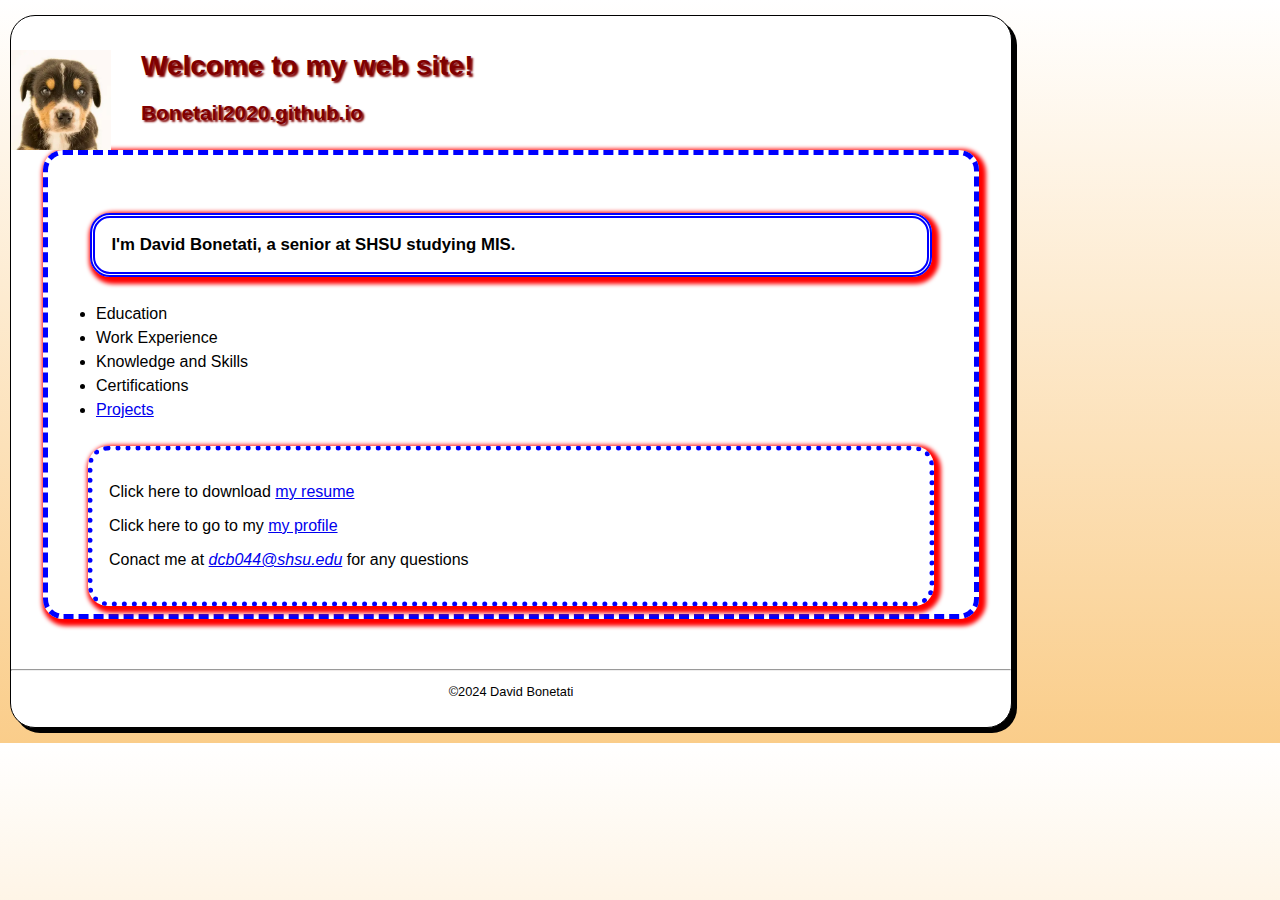
<file: index.html>
<!DOCTYPE html>
<html lang="en">
<head>
    <meta charset="UTF-8">
    <meta name="viewport" content="width=device-width, initial-scale=1.0">
    <meta name="description" content="David's personal web shsu">
    <meta name="keywords" content="David, shsu">
    <title>David Bonetati at shsu</title>
    <link rel="stylesheet" href="styles/main2.css">
</head>
<body>
    <header>
        <img src="images/download.webp" alt="davids random dog pic" width="100" height="100">
        <h1 class="shadow">Welcome to my web site!</h1>
        <h2 class="shadow">Bonetail2020.github.io </h2>
    </header>
    <main>
        <h3>I'm David Bonetati, a senior at SHSU studying MIS.</h3>
        <nav>
            <ul id="list">
                <li>Education</li>
                <li>Work Experience</li>
                <li>Knowledge and Skills</li>
                <li>Certifications</li>
                <li><a href="#"> Projects</a></li>
            </ul>
        </nav>
        <div class="contact">
        <p>Click here to download <a href="files/Resume.docx">my resume</a></p>
        <p>Click here to go to my <a href="https://www.linkedin.com/in/david-bonetati-90bab6251/" target="_blank">my profile</a></p>
        <p>Conact me at <a href="mailto:dcb044@shsu.edu"><em>dcb044@shsu.edu</em></a> for any questions</p>
    </div>
    </main>
    <br>
    <hr>
    <footer>
        <p class="copyright">&copy;2024 David Bonetati</p>
    </footer>
</body>

</html>
</file>
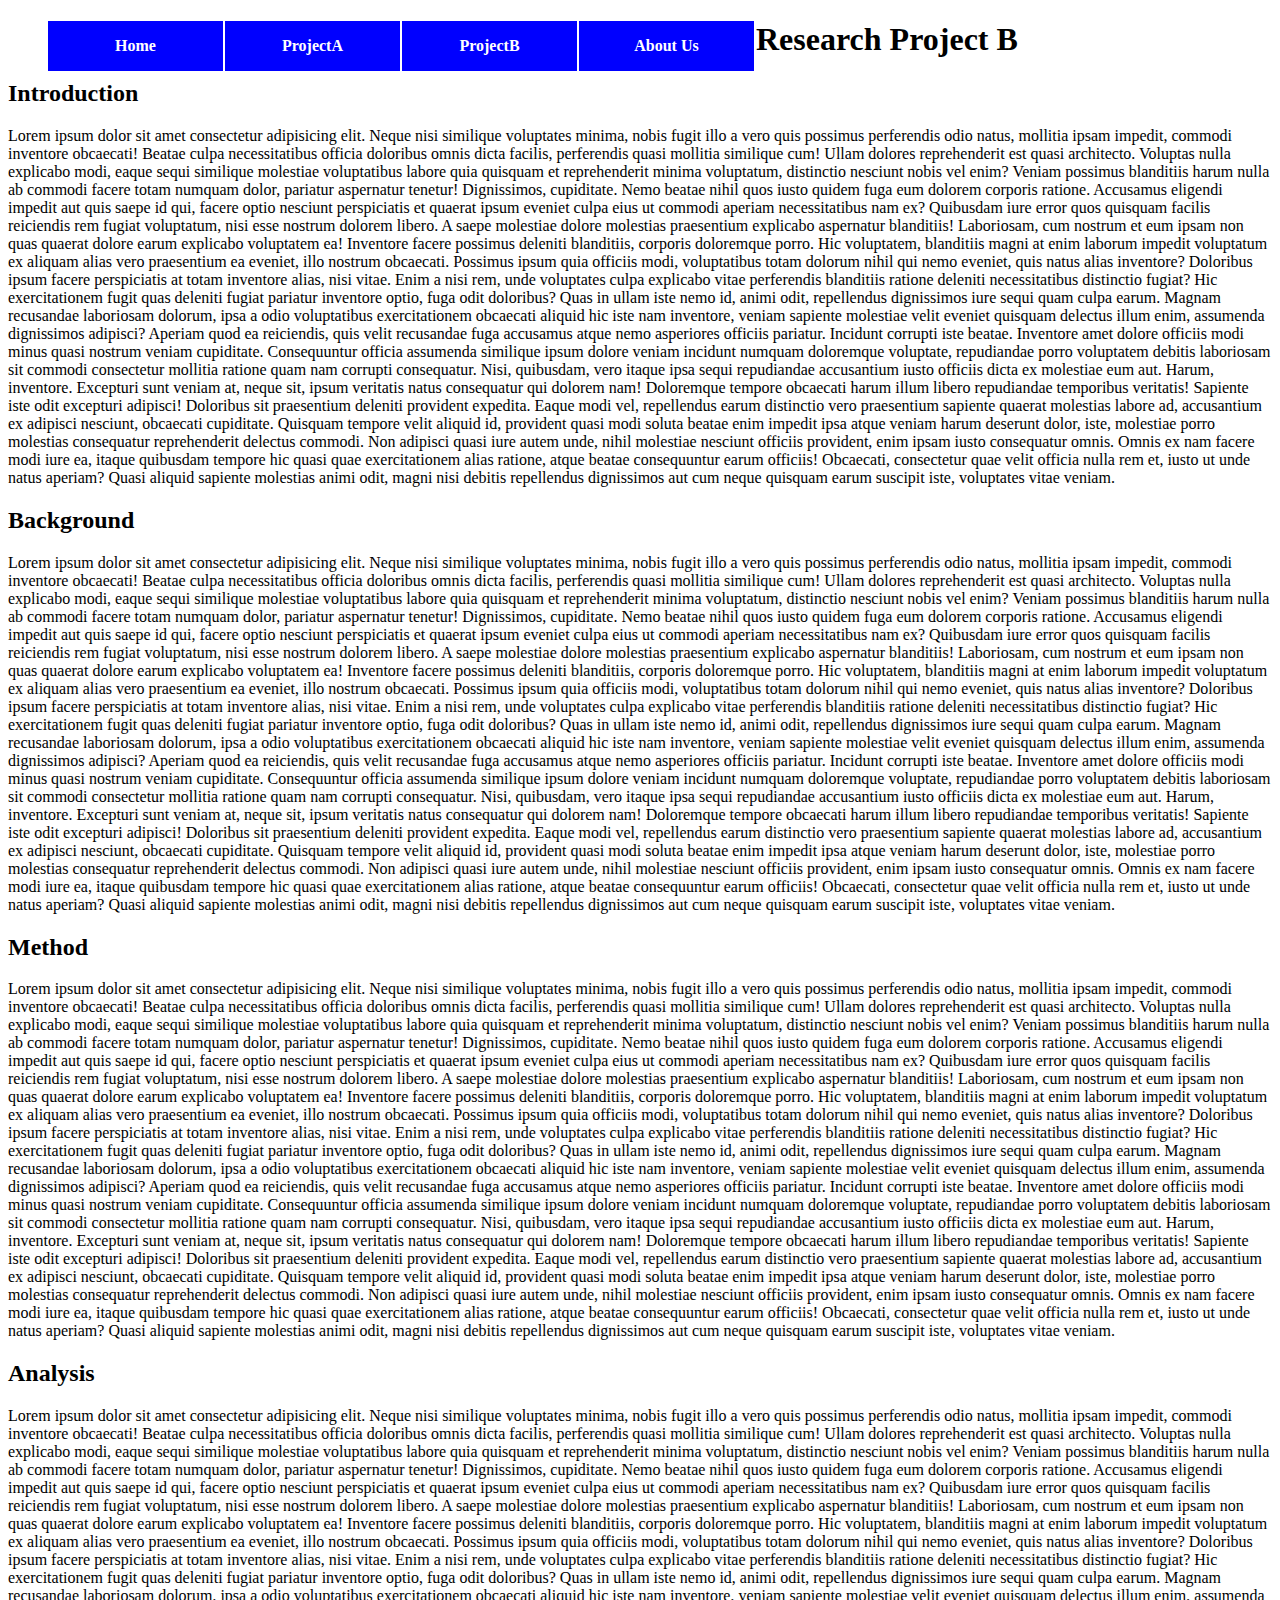
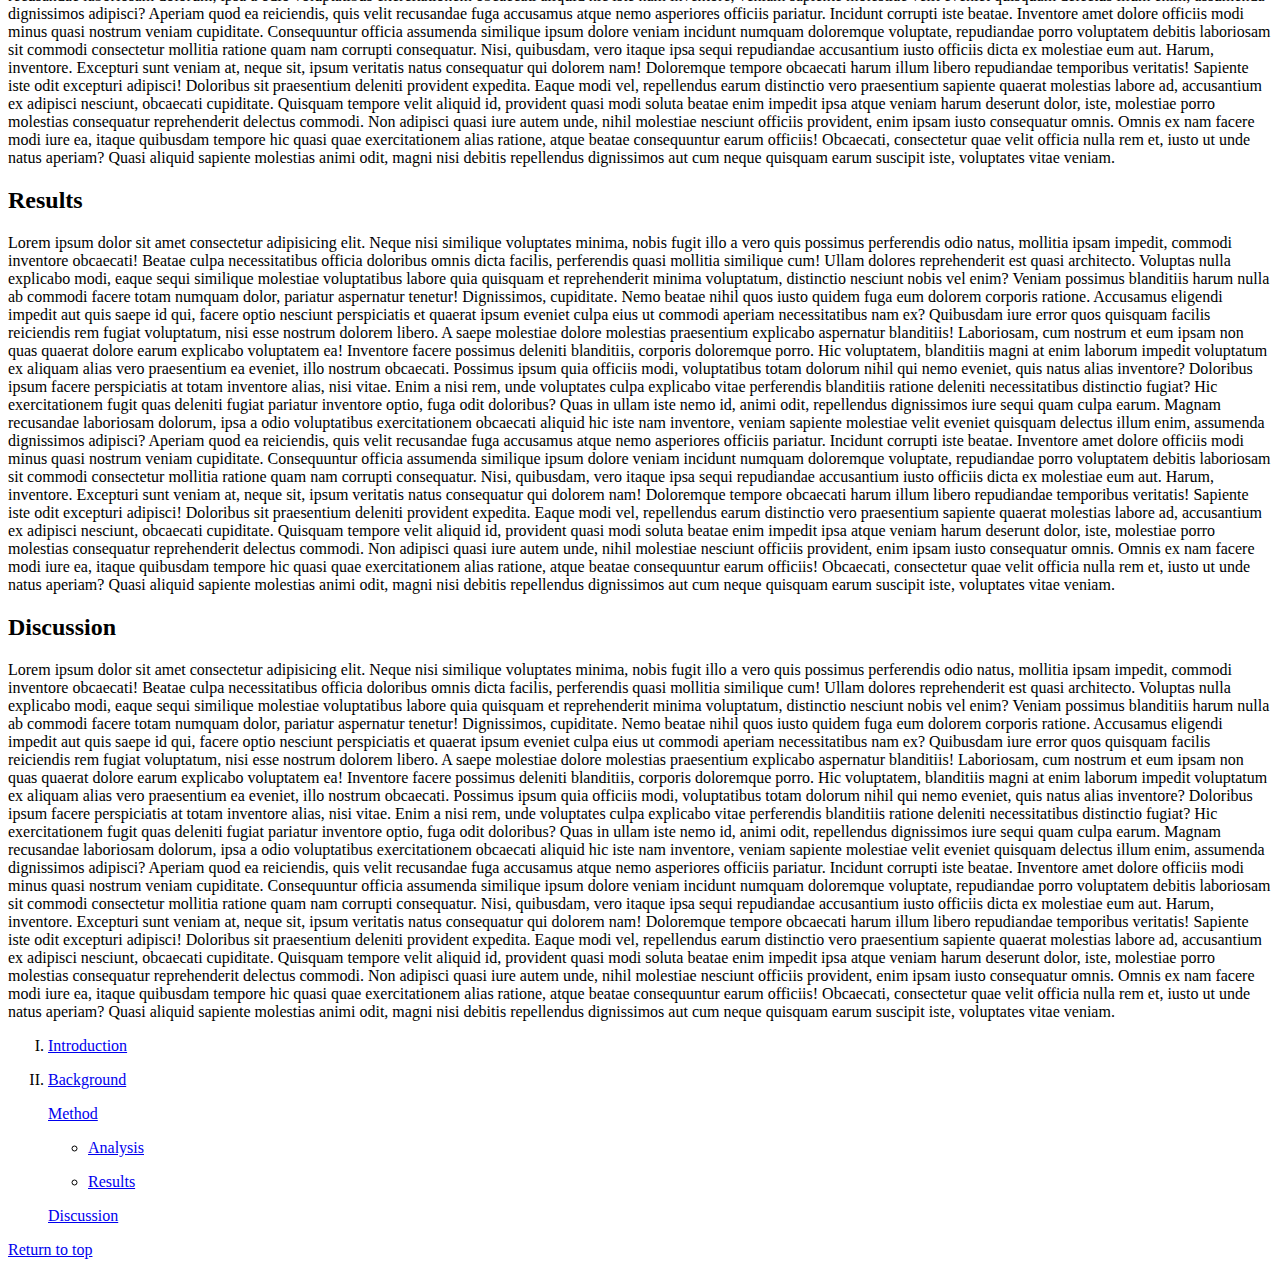
<file: 2.html>
<!DOCTYPE html>
<html lang="en">
<link rel="stylesheet" href="styles/menu.css">
<nav id="nav_menu">
    <ul>
        <li><a href="Bonetail2020.github.io">Home</a></li>
        <li><a href="#ProjectA">ProjectA</a></li>
        <li><a href="#ProjectB">ProjectB</a></li>
        <li><a href="#about">About Us</a></li>
    </ul>
</nav>
<article>
    <h1 >Research Project B</h1>
    <h2 id="Introduction">Introduction</h2>
    <p>Lorem ipsum dolor sit amet consectetur adipisicing elit. Neque nisi similique voluptates minima, nobis fugit illo a vero quis possimus perferendis odio natus, mollitia ipsam impedit, commodi inventore obcaecati! Beatae culpa necessitatibus officia doloribus omnis dicta facilis, perferendis quasi mollitia similique cum! Ullam dolores reprehenderit est quasi architecto. Voluptas nulla explicabo modi, eaque sequi similique molestiae voluptatibus labore quia quisquam et reprehenderit minima voluptatum, distinctio nesciunt nobis vel enim? Veniam possimus blanditiis harum nulla ab commodi facere totam numquam dolor, pariatur aspernatur tenetur! Dignissimos, cupiditate. Nemo beatae nihil quos iusto quidem fuga eum dolorem corporis ratione. Accusamus eligendi impedit aut quis saepe id qui, facere optio nesciunt perspiciatis et quaerat ipsum eveniet culpa eius ut commodi aperiam necessitatibus nam ex? Quibusdam iure error quos quisquam facilis reiciendis rem fugiat voluptatum, nisi esse nostrum dolorem libero. A saepe molestiae dolore molestias praesentium explicabo aspernatur blanditiis! Laboriosam, cum nostrum et eum ipsam non quas quaerat dolore earum explicabo voluptatem ea! Inventore facere possimus deleniti blanditiis, corporis doloremque porro. Hic voluptatem, blanditiis magni at enim laborum impedit voluptatum ex aliquam alias vero praesentium ea eveniet, illo nostrum obcaecati. Possimus ipsum quia officiis modi, voluptatibus totam dolorum nihil qui nemo eveniet, quis natus alias inventore? Doloribus ipsum facere perspiciatis at totam inventore alias, nisi vitae. Enim a nisi rem, unde voluptates culpa explicabo vitae perferendis blanditiis ratione deleniti necessitatibus distinctio fugiat? Hic exercitationem fugit quas deleniti fugiat pariatur inventore optio, fuga odit doloribus? Quas in ullam iste nemo id, animi odit, repellendus dignissimos iure sequi quam culpa earum. Magnam recusandae laboriosam dolorum, ipsa a odio voluptatibus exercitationem obcaecati aliquid hic iste nam inventore, veniam sapiente molestiae velit eveniet quisquam delectus illum enim, assumenda dignissimos adipisci? Aperiam quod ea reiciendis, quis velit recusandae fuga accusamus atque nemo asperiores officiis pariatur. Incidunt corrupti iste beatae. Inventore amet dolore officiis modi minus quasi nostrum veniam cupiditate. Consequuntur officia assumenda similique ipsum dolore veniam incidunt numquam doloremque voluptate, repudiandae porro voluptatem debitis laboriosam sit commodi consectetur mollitia ratione quam nam corrupti consequatur. Nisi, quibusdam, vero itaque ipsa sequi repudiandae accusantium iusto officiis dicta ex molestiae eum aut. Harum, inventore. Excepturi sunt veniam at, neque sit, ipsum veritatis natus consequatur qui dolorem nam! Doloremque tempore obcaecati harum illum libero repudiandae temporibus veritatis! Sapiente iste odit excepturi adipisci! Doloribus sit praesentium deleniti provident expedita. Eaque modi vel, repellendus earum distinctio vero praesentium sapiente quaerat molestias labore ad, accusantium ex adipisci nesciunt, obcaecati cupiditate. Quisquam tempore velit aliquid id, provident quasi modi soluta beatae enim impedit ipsa atque veniam harum deserunt dolor, iste, molestiae porro molestias consequatur reprehenderit delectus commodi. Non adipisci quasi iure autem unde, nihil molestiae nesciunt officiis provident, enim ipsam iusto consequatur omnis. Omnis ex nam facere modi iure ea, itaque quibusdam tempore hic quasi quae exercitationem alias ratione, atque beatae consequuntur earum officiis! Obcaecati, consectetur quae velit officia nulla rem et, iusto ut unde natus aperiam? Quasi aliquid sapiente molestias animi odit, magni nisi debitis repellendus dignissimos aut cum neque quisquam earum suscipit iste, voluptates vitae veniam.</p>
    <h2 id="Background">Background</h2>
     <p>Lorem ipsum dolor sit amet consectetur adipisicing elit. Neque nisi similique voluptates minima, nobis fugit illo a vero quis possimus perferendis odio natus, mollitia ipsam impedit, commodi inventore obcaecati! Beatae culpa necessitatibus officia doloribus omnis dicta facilis, perferendis quasi mollitia similique cum! Ullam dolores reprehenderit est quasi architecto. Voluptas nulla explicabo modi, eaque sequi similique molestiae voluptatibus labore quia quisquam et reprehenderit minima voluptatum, distinctio nesciunt nobis vel enim? Veniam possimus blanditiis harum nulla ab commodi facere totam numquam dolor, pariatur aspernatur tenetur! Dignissimos, cupiditate. Nemo beatae nihil quos iusto quidem fuga eum dolorem corporis ratione. Accusamus eligendi impedit aut quis saepe id qui, facere optio nesciunt perspiciatis et quaerat ipsum eveniet culpa eius ut commodi aperiam necessitatibus nam ex? Quibusdam iure error quos quisquam facilis reiciendis rem fugiat voluptatum, nisi esse nostrum dolorem libero. A saepe molestiae dolore molestias praesentium explicabo aspernatur blanditiis! Laboriosam, cum nostrum et eum ipsam non quas quaerat dolore earum explicabo voluptatem ea! Inventore facere possimus deleniti blanditiis, corporis doloremque porro. Hic voluptatem, blanditiis magni at enim laborum impedit voluptatum ex aliquam alias vero praesentium ea eveniet, illo nostrum obcaecati. Possimus ipsum quia officiis modi, voluptatibus totam dolorum nihil qui nemo eveniet, quis natus alias inventore? Doloribus ipsum facere perspiciatis at totam inventore alias, nisi vitae. Enim a nisi rem, unde voluptates culpa explicabo vitae perferendis blanditiis ratione deleniti necessitatibus distinctio fugiat? Hic exercitationem fugit quas deleniti fugiat pariatur inventore optio, fuga odit doloribus? Quas in ullam iste nemo id, animi odit, repellendus dignissimos iure sequi quam culpa earum. Magnam recusandae laboriosam dolorum, ipsa a odio voluptatibus exercitationem obcaecati aliquid hic iste nam inventore, veniam sapiente molestiae velit eveniet quisquam delectus illum enim, assumenda dignissimos adipisci? Aperiam quod ea reiciendis, quis velit recusandae fuga accusamus atque nemo asperiores officiis pariatur. Incidunt corrupti iste beatae. Inventore amet dolore officiis modi minus quasi nostrum veniam cupiditate. Consequuntur officia assumenda similique ipsum dolore veniam incidunt numquam doloremque voluptate, repudiandae porro voluptatem debitis laboriosam sit commodi consectetur mollitia ratione quam nam corrupti consequatur. Nisi, quibusdam, vero itaque ipsa sequi repudiandae accusantium iusto officiis dicta ex molestiae eum aut. Harum, inventore. Excepturi sunt veniam at, neque sit, ipsum veritatis natus consequatur qui dolorem nam! Doloremque tempore obcaecati harum illum libero repudiandae temporibus veritatis! Sapiente iste odit excepturi adipisci! Doloribus sit praesentium deleniti provident expedita. Eaque modi vel, repellendus earum distinctio vero praesentium sapiente quaerat molestias labore ad, accusantium ex adipisci nesciunt, obcaecati cupiditate. Quisquam tempore velit aliquid id, provident quasi modi soluta beatae enim impedit ipsa atque veniam harum deserunt dolor, iste, molestiae porro molestias consequatur reprehenderit delectus commodi. Non adipisci quasi iure autem unde, nihil molestiae nesciunt officiis provident, enim ipsam iusto consequatur omnis. Omnis ex nam facere modi iure ea, itaque quibusdam tempore hic quasi quae exercitationem alias ratione, atque beatae consequuntur earum officiis! Obcaecati, consectetur quae velit officia nulla rem et, iusto ut unde natus aperiam? Quasi aliquid sapiente molestias animi odit, magni nisi debitis repellendus dignissimos aut cum neque quisquam earum suscipit iste, voluptates vitae veniam.</p>
    <h2 id="Method">Method </h2>
     <p>Lorem ipsum dolor sit amet consectetur adipisicing elit. Neque nisi similique voluptates minima, nobis fugit illo a vero quis possimus perferendis odio natus, mollitia ipsam impedit, commodi inventore obcaecati! Beatae culpa necessitatibus officia doloribus omnis dicta facilis, perferendis quasi mollitia similique cum! Ullam dolores reprehenderit est quasi architecto. Voluptas nulla explicabo modi, eaque sequi similique molestiae voluptatibus labore quia quisquam et reprehenderit minima voluptatum, distinctio nesciunt nobis vel enim? Veniam possimus blanditiis harum nulla ab commodi facere totam numquam dolor, pariatur aspernatur tenetur! Dignissimos, cupiditate. Nemo beatae nihil quos iusto quidem fuga eum dolorem corporis ratione. Accusamus eligendi impedit aut quis saepe id qui, facere optio nesciunt perspiciatis et quaerat ipsum eveniet culpa eius ut commodi aperiam necessitatibus nam ex? Quibusdam iure error quos quisquam facilis reiciendis rem fugiat voluptatum, nisi esse nostrum dolorem libero. A saepe molestiae dolore molestias praesentium explicabo aspernatur blanditiis! Laboriosam, cum nostrum et eum ipsam non quas quaerat dolore earum explicabo voluptatem ea! Inventore facere possimus deleniti blanditiis, corporis doloremque porro. Hic voluptatem, blanditiis magni at enim laborum impedit voluptatum ex aliquam alias vero praesentium ea eveniet, illo nostrum obcaecati. Possimus ipsum quia officiis modi, voluptatibus totam dolorum nihil qui nemo eveniet, quis natus alias inventore? Doloribus ipsum facere perspiciatis at totam inventore alias, nisi vitae. Enim a nisi rem, unde voluptates culpa explicabo vitae perferendis blanditiis ratione deleniti necessitatibus distinctio fugiat? Hic exercitationem fugit quas deleniti fugiat pariatur inventore optio, fuga odit doloribus? Quas in ullam iste nemo id, animi odit, repellendus dignissimos iure sequi quam culpa earum. Magnam recusandae laboriosam dolorum, ipsa a odio voluptatibus exercitationem obcaecati aliquid hic iste nam inventore, veniam sapiente molestiae velit eveniet quisquam delectus illum enim, assumenda dignissimos adipisci? Aperiam quod ea reiciendis, quis velit recusandae fuga accusamus atque nemo asperiores officiis pariatur. Incidunt corrupti iste beatae. Inventore amet dolore officiis modi minus quasi nostrum veniam cupiditate. Consequuntur officia assumenda similique ipsum dolore veniam incidunt numquam doloremque voluptate, repudiandae porro voluptatem debitis laboriosam sit commodi consectetur mollitia ratione quam nam corrupti consequatur. Nisi, quibusdam, vero itaque ipsa sequi repudiandae accusantium iusto officiis dicta ex molestiae eum aut. Harum, inventore. Excepturi sunt veniam at, neque sit, ipsum veritatis natus consequatur qui dolorem nam! Doloremque tempore obcaecati harum illum libero repudiandae temporibus veritatis! Sapiente iste odit excepturi adipisci! Doloribus sit praesentium deleniti provident expedita. Eaque modi vel, repellendus earum distinctio vero praesentium sapiente quaerat molestias labore ad, accusantium ex adipisci nesciunt, obcaecati cupiditate. Quisquam tempore velit aliquid id, provident quasi modi soluta beatae enim impedit ipsa atque veniam harum deserunt dolor, iste, molestiae porro molestias consequatur reprehenderit delectus commodi. Non adipisci quasi iure autem unde, nihil molestiae nesciunt officiis provident, enim ipsam iusto consequatur omnis. Omnis ex nam facere modi iure ea, itaque quibusdam tempore hic quasi quae exercitationem alias ratione, atque beatae consequuntur earum officiis! Obcaecati, consectetur quae velit officia nulla rem et, iusto ut unde natus aperiam? Quasi aliquid sapiente molestias animi odit, magni nisi debitis repellendus dignissimos aut cum neque quisquam earum suscipit iste, voluptates vitae veniam.</p>
    <h2 id="Analysis">Analysis</h2>
     <p>Lorem ipsum dolor sit amet consectetur adipisicing elit. Neque nisi similique voluptates minima, nobis fugit illo a vero quis possimus perferendis odio natus, mollitia ipsam impedit, commodi inventore obcaecati! Beatae culpa necessitatibus officia doloribus omnis dicta facilis, perferendis quasi mollitia similique cum! Ullam dolores reprehenderit est quasi architecto. Voluptas nulla explicabo modi, eaque sequi similique molestiae voluptatibus labore quia quisquam et reprehenderit minima voluptatum, distinctio nesciunt nobis vel enim? Veniam possimus blanditiis harum nulla ab commodi facere totam numquam dolor, pariatur aspernatur tenetur! Dignissimos, cupiditate. Nemo beatae nihil quos iusto quidem fuga eum dolorem corporis ratione. Accusamus eligendi impedit aut quis saepe id qui, facere optio nesciunt perspiciatis et quaerat ipsum eveniet culpa eius ut commodi aperiam necessitatibus nam ex? Quibusdam iure error quos quisquam facilis reiciendis rem fugiat voluptatum, nisi esse nostrum dolorem libero. A saepe molestiae dolore molestias praesentium explicabo aspernatur blanditiis! Laboriosam, cum nostrum et eum ipsam non quas quaerat dolore earum explicabo voluptatem ea! Inventore facere possimus deleniti blanditiis, corporis doloremque porro. Hic voluptatem, blanditiis magni at enim laborum impedit voluptatum ex aliquam alias vero praesentium ea eveniet, illo nostrum obcaecati. Possimus ipsum quia officiis modi, voluptatibus totam dolorum nihil qui nemo eveniet, quis natus alias inventore? Doloribus ipsum facere perspiciatis at totam inventore alias, nisi vitae. Enim a nisi rem, unde voluptates culpa explicabo vitae perferendis blanditiis ratione deleniti necessitatibus distinctio fugiat? Hic exercitationem fugit quas deleniti fugiat pariatur inventore optio, fuga odit doloribus? Quas in ullam iste nemo id, animi odit, repellendus dignissimos iure sequi quam culpa earum. Magnam recusandae laboriosam dolorum, ipsa a odio voluptatibus exercitationem obcaecati aliquid hic iste nam inventore, veniam sapiente molestiae velit eveniet quisquam delectus illum enim, assumenda dignissimos adipisci? Aperiam quod ea reiciendis, quis velit recusandae fuga accusamus atque nemo asperiores officiis pariatur. Incidunt corrupti iste beatae. Inventore amet dolore officiis modi minus quasi nostrum veniam cupiditate. Consequuntur officia assumenda similique ipsum dolore veniam incidunt numquam doloremque voluptate, repudiandae porro voluptatem debitis laboriosam sit commodi consectetur mollitia ratione quam nam corrupti consequatur. Nisi, quibusdam, vero itaque ipsa sequi repudiandae accusantium iusto officiis dicta ex molestiae eum aut. Harum, inventore. Excepturi sunt veniam at, neque sit, ipsum veritatis natus consequatur qui dolorem nam! Doloremque tempore obcaecati harum illum libero repudiandae temporibus veritatis! Sapiente iste odit excepturi adipisci! Doloribus sit praesentium deleniti provident expedita. Eaque modi vel, repellendus earum distinctio vero praesentium sapiente quaerat molestias labore ad, accusantium ex adipisci nesciunt, obcaecati cupiditate. Quisquam tempore velit aliquid id, provident quasi modi soluta beatae enim impedit ipsa atque veniam harum deserunt dolor, iste, molestiae porro molestias consequatur reprehenderit delectus commodi. Non adipisci quasi iure autem unde, nihil molestiae nesciunt officiis provident, enim ipsam iusto consequatur omnis. Omnis ex nam facere modi iure ea, itaque quibusdam tempore hic quasi quae exercitationem alias ratione, atque beatae consequuntur earum officiis! Obcaecati, consectetur quae velit officia nulla rem et, iusto ut unde natus aperiam? Quasi aliquid sapiente molestias animi odit, magni nisi debitis repellendus dignissimos aut cum neque quisquam earum suscipit iste, voluptates vitae veniam.</p>
    <h2 id="Results">Results</h2>
     <p>Lorem ipsum dolor sit amet consectetur adipisicing elit. Neque nisi similique voluptates minima, nobis fugit illo a vero quis possimus perferendis odio natus, mollitia ipsam impedit, commodi inventore obcaecati! Beatae culpa necessitatibus officia doloribus omnis dicta facilis, perferendis quasi mollitia similique cum! Ullam dolores reprehenderit est quasi architecto. Voluptas nulla explicabo modi, eaque sequi similique molestiae voluptatibus labore quia quisquam et reprehenderit minima voluptatum, distinctio nesciunt nobis vel enim? Veniam possimus blanditiis harum nulla ab commodi facere totam numquam dolor, pariatur aspernatur tenetur! Dignissimos, cupiditate. Nemo beatae nihil quos iusto quidem fuga eum dolorem corporis ratione. Accusamus eligendi impedit aut quis saepe id qui, facere optio nesciunt perspiciatis et quaerat ipsum eveniet culpa eius ut commodi aperiam necessitatibus nam ex? Quibusdam iure error quos quisquam facilis reiciendis rem fugiat voluptatum, nisi esse nostrum dolorem libero. A saepe molestiae dolore molestias praesentium explicabo aspernatur blanditiis! Laboriosam, cum nostrum et eum ipsam non quas quaerat dolore earum explicabo voluptatem ea! Inventore facere possimus deleniti blanditiis, corporis doloremque porro. Hic voluptatem, blanditiis magni at enim laborum impedit voluptatum ex aliquam alias vero praesentium ea eveniet, illo nostrum obcaecati. Possimus ipsum quia officiis modi, voluptatibus totam dolorum nihil qui nemo eveniet, quis natus alias inventore? Doloribus ipsum facere perspiciatis at totam inventore alias, nisi vitae. Enim a nisi rem, unde voluptates culpa explicabo vitae perferendis blanditiis ratione deleniti necessitatibus distinctio fugiat? Hic exercitationem fugit quas deleniti fugiat pariatur inventore optio, fuga odit doloribus? Quas in ullam iste nemo id, animi odit, repellendus dignissimos iure sequi quam culpa earum. Magnam recusandae laboriosam dolorum, ipsa a odio voluptatibus exercitationem obcaecati aliquid hic iste nam inventore, veniam sapiente molestiae velit eveniet quisquam delectus illum enim, assumenda dignissimos adipisci? Aperiam quod ea reiciendis, quis velit recusandae fuga accusamus atque nemo asperiores officiis pariatur. Incidunt corrupti iste beatae. Inventore amet dolore officiis modi minus quasi nostrum veniam cupiditate. Consequuntur officia assumenda similique ipsum dolore veniam incidunt numquam doloremque voluptate, repudiandae porro voluptatem debitis laboriosam sit commodi consectetur mollitia ratione quam nam corrupti consequatur. Nisi, quibusdam, vero itaque ipsa sequi repudiandae accusantium iusto officiis dicta ex molestiae eum aut. Harum, inventore. Excepturi sunt veniam at, neque sit, ipsum veritatis natus consequatur qui dolorem nam! Doloremque tempore obcaecati harum illum libero repudiandae temporibus veritatis! Sapiente iste odit excepturi adipisci! Doloribus sit praesentium deleniti provident expedita. Eaque modi vel, repellendus earum distinctio vero praesentium sapiente quaerat molestias labore ad, accusantium ex adipisci nesciunt, obcaecati cupiditate. Quisquam tempore velit aliquid id, provident quasi modi soluta beatae enim impedit ipsa atque veniam harum deserunt dolor, iste, molestiae porro molestias consequatur reprehenderit delectus commodi. Non adipisci quasi iure autem unde, nihil molestiae nesciunt officiis provident, enim ipsam iusto consequatur omnis. Omnis ex nam facere modi iure ea, itaque quibusdam tempore hic quasi quae exercitationem alias ratione, atque beatae consequuntur earum officiis! Obcaecati, consectetur quae velit officia nulla rem et, iusto ut unde natus aperiam? Quasi aliquid sapiente molestias animi odit, magni nisi debitis repellendus dignissimos aut cum neque quisquam earum suscipit iste, voluptates vitae veniam.</p>
    <h2 id="Discussion">Discussion</h2>
     <p>Lorem ipsum dolor sit amet consectetur adipisicing elit. Neque nisi similique voluptates minima, nobis fugit illo a vero quis possimus perferendis odio natus, mollitia ipsam impedit, commodi inventore obcaecati! Beatae culpa necessitatibus officia doloribus omnis dicta facilis, perferendis quasi mollitia similique cum! Ullam dolores reprehenderit est quasi architecto. Voluptas nulla explicabo modi, eaque sequi similique molestiae voluptatibus labore quia quisquam et reprehenderit minima voluptatum, distinctio nesciunt nobis vel enim? Veniam possimus blanditiis harum nulla ab commodi facere totam numquam dolor, pariatur aspernatur tenetur! Dignissimos, cupiditate. Nemo beatae nihil quos iusto quidem fuga eum dolorem corporis ratione. Accusamus eligendi impedit aut quis saepe id qui, facere optio nesciunt perspiciatis et quaerat ipsum eveniet culpa eius ut commodi aperiam necessitatibus nam ex? Quibusdam iure error quos quisquam facilis reiciendis rem fugiat voluptatum, nisi esse nostrum dolorem libero. A saepe molestiae dolore molestias praesentium explicabo aspernatur blanditiis! Laboriosam, cum nostrum et eum ipsam non quas quaerat dolore earum explicabo voluptatem ea! Inventore facere possimus deleniti blanditiis, corporis doloremque porro. Hic voluptatem, blanditiis magni at enim laborum impedit voluptatum ex aliquam alias vero praesentium ea eveniet, illo nostrum obcaecati. Possimus ipsum quia officiis modi, voluptatibus totam dolorum nihil qui nemo eveniet, quis natus alias inventore? Doloribus ipsum facere perspiciatis at totam inventore alias, nisi vitae. Enim a nisi rem, unde voluptates culpa explicabo vitae perferendis blanditiis ratione deleniti necessitatibus distinctio fugiat? Hic exercitationem fugit quas deleniti fugiat pariatur inventore optio, fuga odit doloribus? Quas in ullam iste nemo id, animi odit, repellendus dignissimos iure sequi quam culpa earum. Magnam recusandae laboriosam dolorum, ipsa a odio voluptatibus exercitationem obcaecati aliquid hic iste nam inventore, veniam sapiente molestiae velit eveniet quisquam delectus illum enim, assumenda dignissimos adipisci? Aperiam quod ea reiciendis, quis velit recusandae fuga accusamus atque nemo asperiores officiis pariatur. Incidunt corrupti iste beatae. Inventore amet dolore officiis modi minus quasi nostrum veniam cupiditate. Consequuntur officia assumenda similique ipsum dolore veniam incidunt numquam doloremque voluptate, repudiandae porro voluptatem debitis laboriosam sit commodi consectetur mollitia ratione quam nam corrupti consequatur. Nisi, quibusdam, vero itaque ipsa sequi repudiandae accusantium iusto officiis dicta ex molestiae eum aut. Harum, inventore. Excepturi sunt veniam at, neque sit, ipsum veritatis natus consequatur qui dolorem nam! Doloremque tempore obcaecati harum illum libero repudiandae temporibus veritatis! Sapiente iste odit excepturi adipisci! Doloribus sit praesentium deleniti provident expedita. Eaque modi vel, repellendus earum distinctio vero praesentium sapiente quaerat molestias labore ad, accusantium ex adipisci nesciunt, obcaecati cupiditate. Quisquam tempore velit aliquid id, provident quasi modi soluta beatae enim impedit ipsa atque veniam harum deserunt dolor, iste, molestiae porro molestias consequatur reprehenderit delectus commodi. Non adipisci quasi iure autem unde, nihil molestiae nesciunt officiis provident, enim ipsam iusto consequatur omnis. Omnis ex nam facere modi iure ea, itaque quibusdam tempore hic quasi quae exercitationem alias ratione, atque beatae consequuntur earum officiis! Obcaecati, consectetur quae velit officia nulla rem et, iusto ut unde natus aperiam? Quasi aliquid sapiente molestias animi odit, magni nisi debitis repellendus dignissimos aut cum neque quisquam earum suscipit iste, voluptates vitae veniam.</p>
</article>
<aside></aside>
<ol>
    <li><p><a href="#Introduction>">Introduction</a></li>
    <p><li><a href="#Background>">Background</a></p></li>
    <p><a href="#Method>">Method</a></p>
    <ul>
        <li><a href="#Analysis>">Analysis</a></li>
    <p><li><a href="#Results>">Results</a></li></p>
    </ul>
<p><a href="#Discussion>">Discussion</a></p>
</ol>
<p><a href="#">Return to top</a></p>
</file>
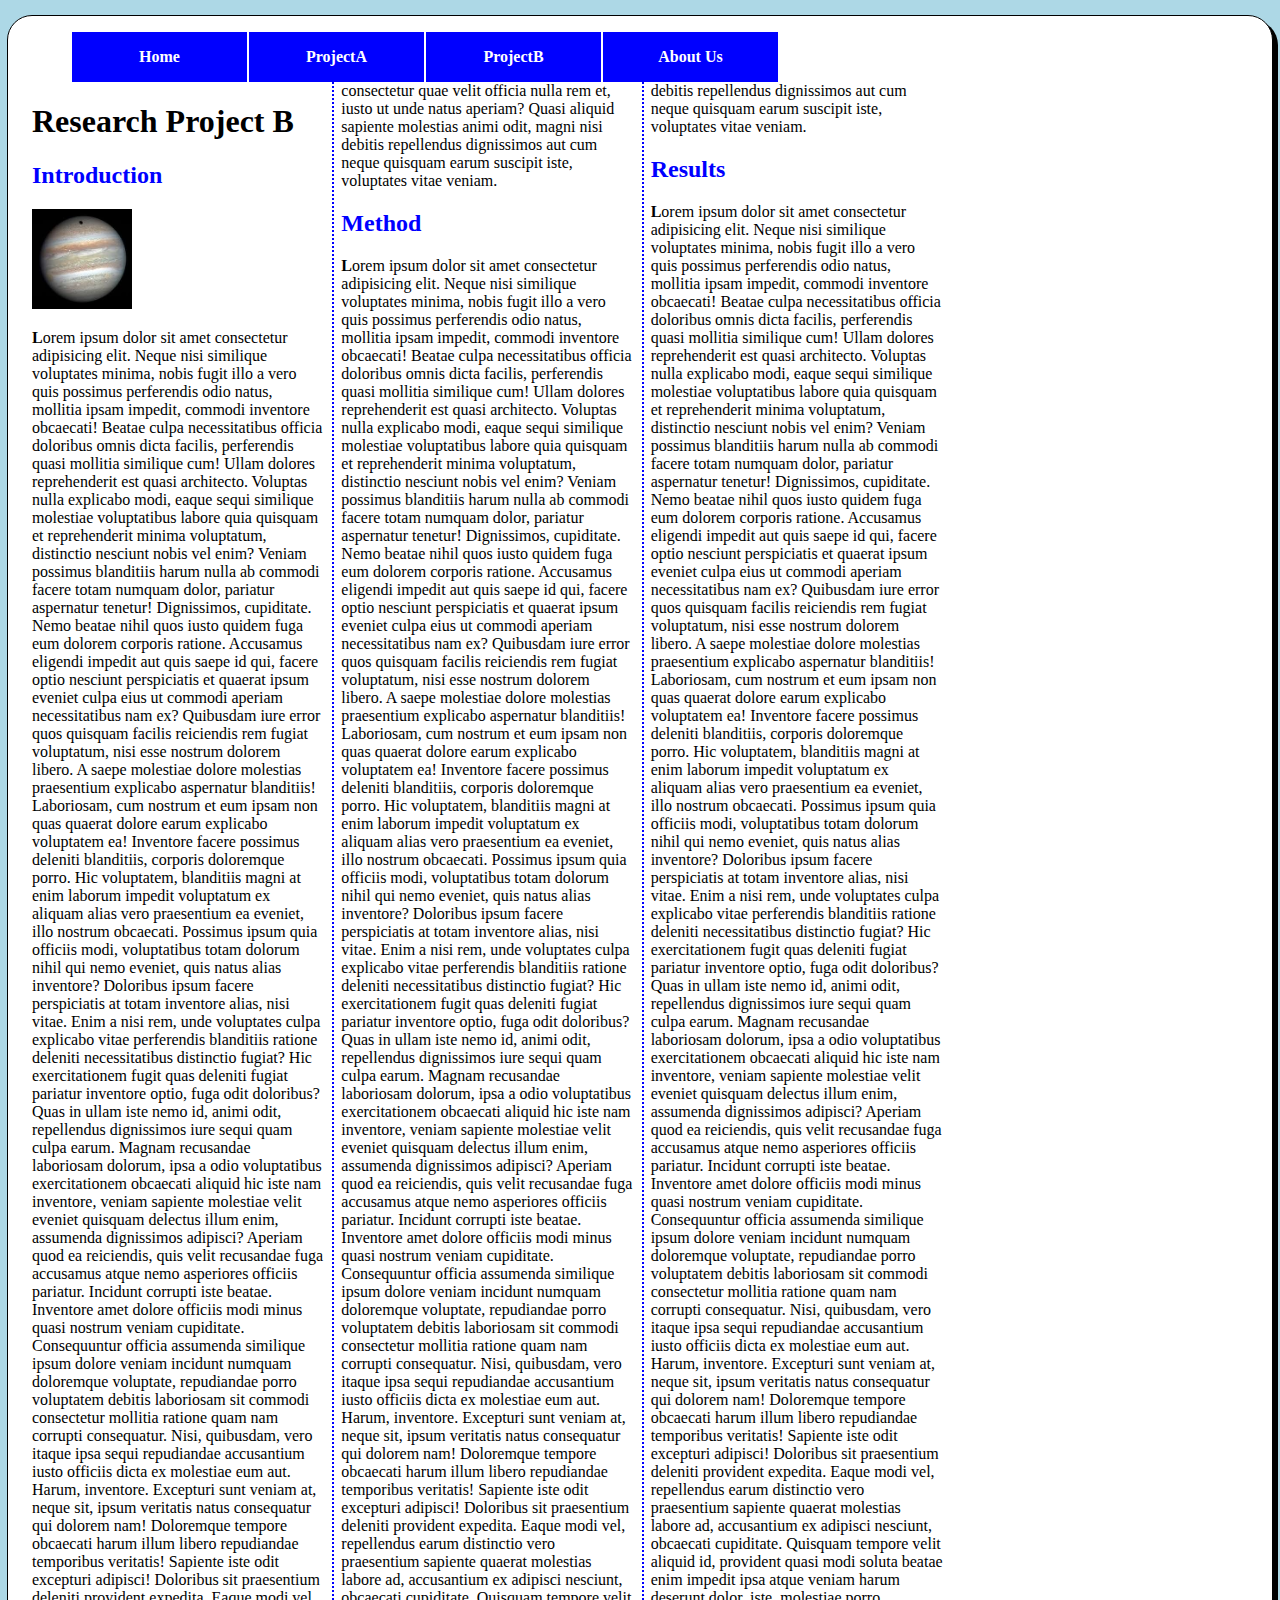
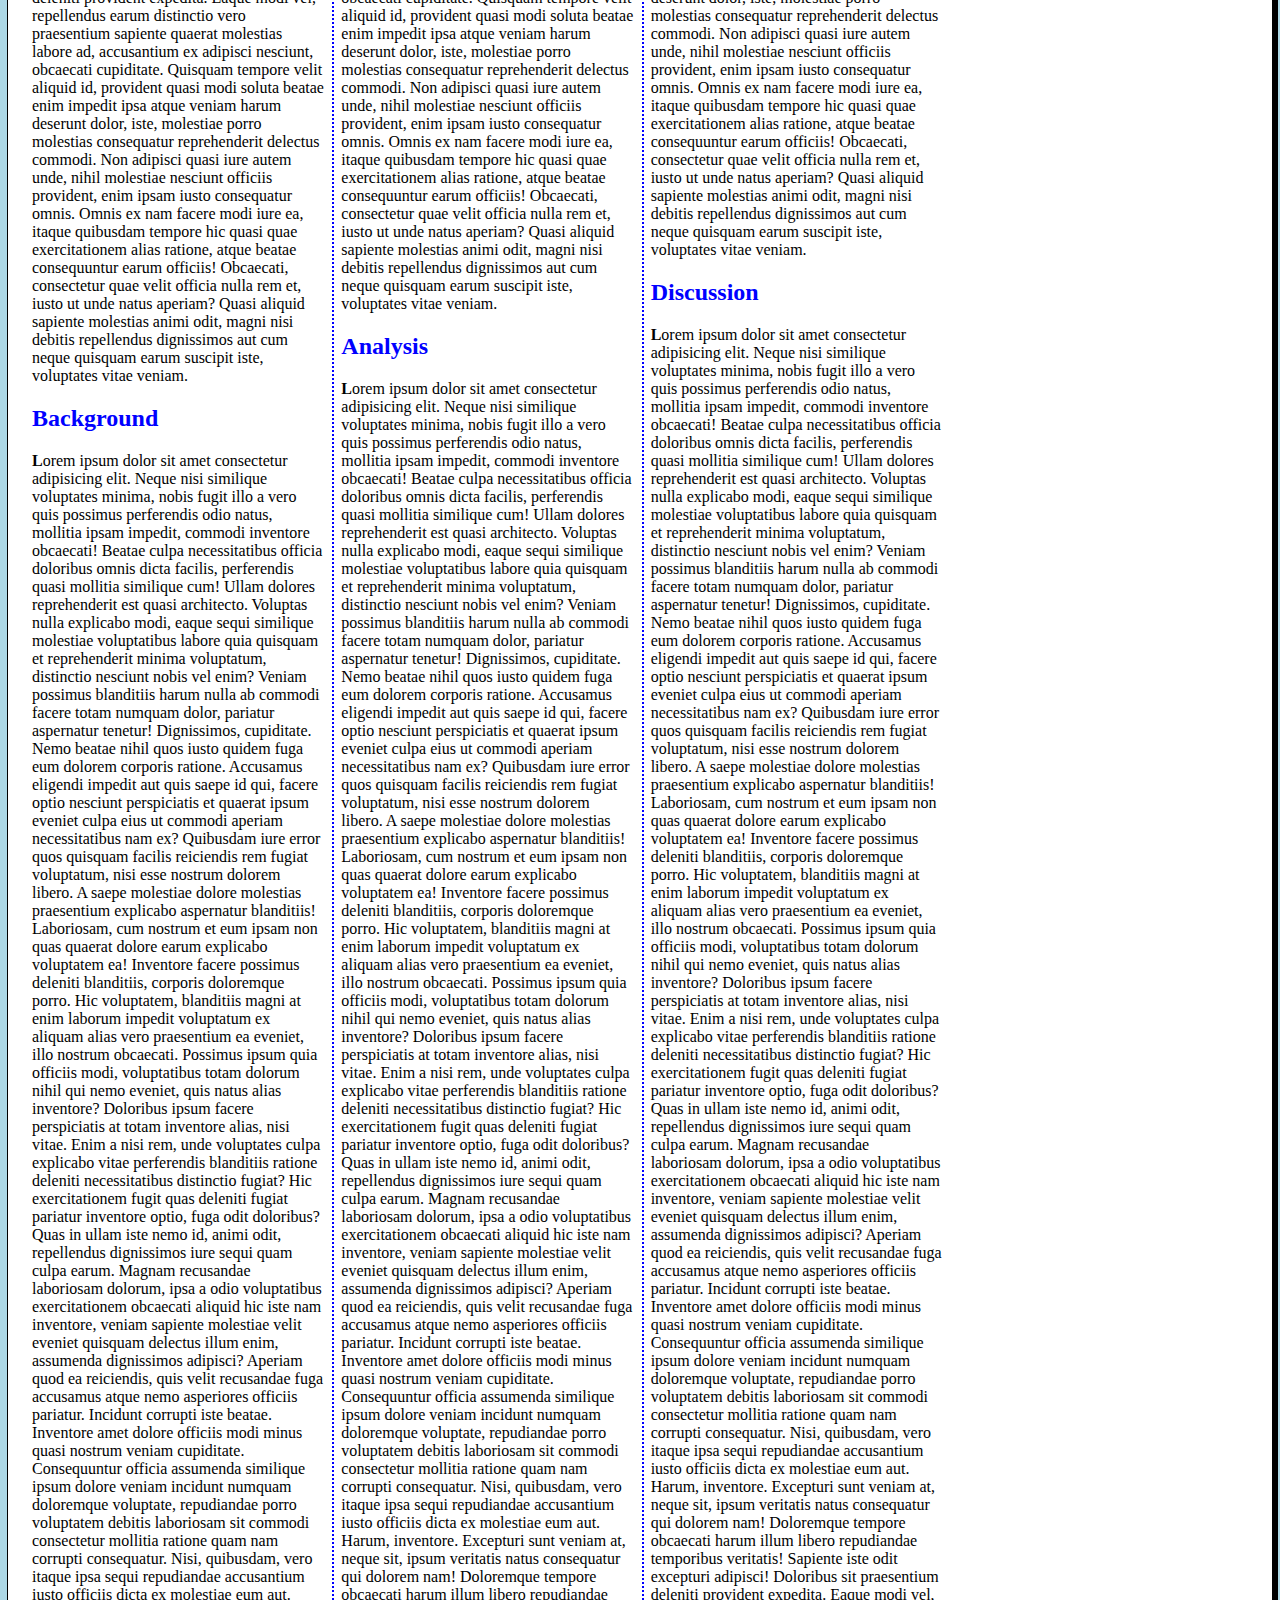
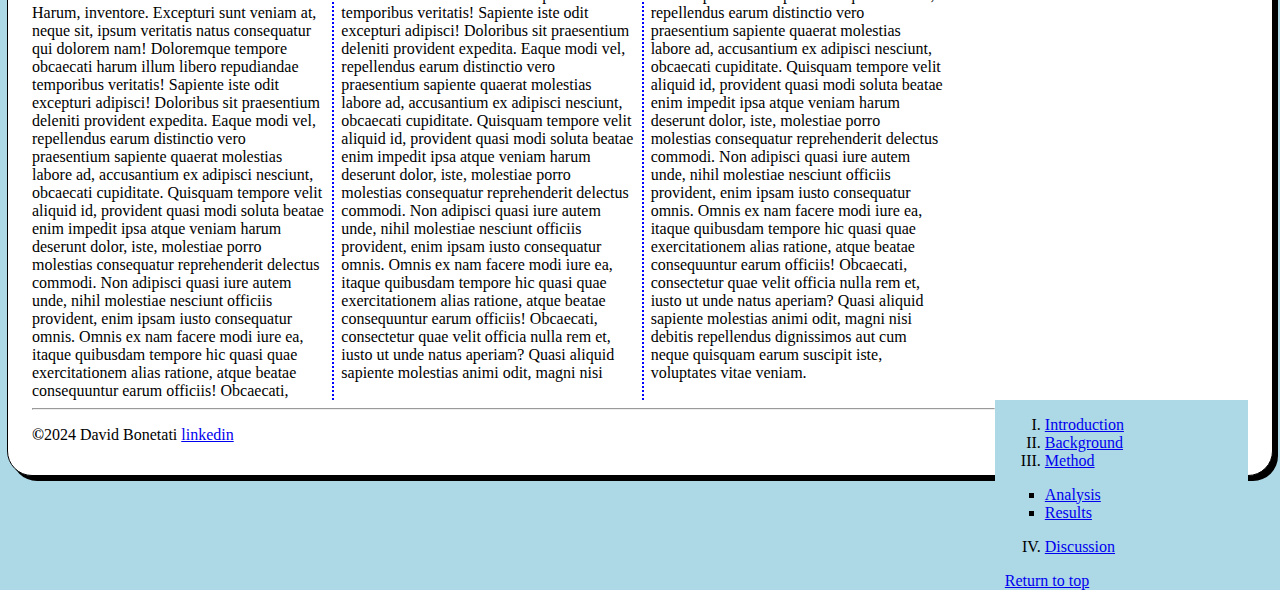
<file: exam.html>
<!DOCTYPE html>
<head>
    <link rel="stylesheet" href="styles/exam.css">
    <nav id="nav_menu">
        <ul>
            <li><a href="Bonetail2020.github.io">Home</a></li>
            <li><a href="#ProjectA">ProjectA</a></li>
            <li><a href="#ProjectB">ProjectB</a></li>
            <li><a href="#about">About Us</a></li>
        </ul>
    </nav>
    </head>
<article>
    <link rel="stylesheet" href="styles/exam.css">
 
    <h1 >Research Project B</h1>
    <h2 id="Introduction">Introduction</h2>
    <a href=https://nasa.gov><img src="images/jupiter.jpg"  alt="davids random dog pic" width="100" height="100" ></a>
    <p>Lorem ipsum dolor sit amet consectetur adipisicing elit. Neque nisi similique voluptates minima, nobis fugit illo a vero quis possimus perferendis odio natus, mollitia ipsam impedit, commodi inventore obcaecati! Beatae culpa necessitatibus officia doloribus omnis dicta facilis, perferendis quasi mollitia similique cum! Ullam dolores reprehenderit est quasi architecto. Voluptas nulla explicabo modi, eaque sequi similique molestiae voluptatibus labore quia quisquam et reprehenderit minima voluptatum, distinctio nesciunt nobis vel enim? Veniam possimus blanditiis harum nulla ab commodi facere totam numquam dolor, pariatur aspernatur tenetur! Dignissimos, cupiditate. Nemo beatae nihil quos iusto quidem fuga eum dolorem corporis ratione. Accusamus eligendi impedit aut quis saepe id qui, facere optio nesciunt perspiciatis et quaerat ipsum eveniet culpa eius ut commodi aperiam necessitatibus nam ex? Quibusdam iure error quos quisquam facilis reiciendis rem fugiat voluptatum, nisi esse nostrum dolorem libero. A saepe molestiae dolore molestias praesentium explicabo aspernatur blanditiis! Laboriosam, cum nostrum et eum ipsam non quas quaerat dolore earum explicabo voluptatem ea! Inventore facere possimus deleniti blanditiis, corporis doloremque porro. Hic voluptatem, blanditiis magni at enim laborum impedit voluptatum ex aliquam alias vero praesentium ea eveniet, illo nostrum obcaecati. Possimus ipsum quia officiis modi, voluptatibus totam dolorum nihil qui nemo eveniet, quis natus alias inventore? Doloribus ipsum facere perspiciatis at totam inventore alias, nisi vitae. Enim a nisi rem, unde voluptates culpa explicabo vitae perferendis blanditiis ratione deleniti necessitatibus distinctio fugiat? Hic exercitationem fugit quas deleniti fugiat pariatur inventore optio, fuga odit doloribus? Quas in ullam iste nemo id, animi odit, repellendus dignissimos iure sequi quam culpa earum. Magnam recusandae laboriosam dolorum, ipsa a odio voluptatibus exercitationem obcaecati aliquid hic iste nam inventore, veniam sapiente molestiae velit eveniet quisquam delectus illum enim, assumenda dignissimos adipisci? Aperiam quod ea reiciendis, quis velit recusandae fuga accusamus atque nemo asperiores officiis pariatur. Incidunt corrupti iste beatae. Inventore amet dolore officiis modi minus quasi nostrum veniam cupiditate. Consequuntur officia assumenda similique ipsum dolore veniam incidunt numquam doloremque voluptate, repudiandae porro voluptatem debitis laboriosam sit commodi consectetur mollitia ratione quam nam corrupti consequatur. Nisi, quibusdam, vero itaque ipsa sequi repudiandae accusantium iusto officiis dicta ex molestiae eum aut. Harum, inventore. Excepturi sunt veniam at, neque sit, ipsum veritatis natus consequatur qui dolorem nam! Doloremque tempore obcaecati harum illum libero repudiandae temporibus veritatis! Sapiente iste odit excepturi adipisci! Doloribus sit praesentium deleniti provident expedita. Eaque modi vel, repellendus earum distinctio vero praesentium sapiente quaerat molestias labore ad, accusantium ex adipisci nesciunt, obcaecati cupiditate. Quisquam tempore velit aliquid id, provident quasi modi soluta beatae enim impedit ipsa atque veniam harum deserunt dolor, iste, molestiae porro molestias consequatur reprehenderit delectus commodi. Non adipisci quasi iure autem unde, nihil molestiae nesciunt officiis provident, enim ipsam iusto consequatur omnis. Omnis ex nam facere modi iure ea, itaque quibusdam tempore hic quasi quae exercitationem alias ratione, atque beatae consequuntur earum officiis! Obcaecati, consectetur quae velit officia nulla rem et, iusto ut unde natus aperiam? Quasi aliquid sapiente molestias animi odit, magni nisi debitis repellendus dignissimos aut cum neque quisquam earum suscipit iste, voluptates vitae veniam.</p>
    <h2 id="Background">Background</h2>
     <p >Lorem ipsum dolor sit amet consectetur adipisicing elit. Neque nisi similique voluptates minima, nobis fugit illo a vero quis possimus perferendis odio natus, mollitia ipsam impedit, commodi inventore obcaecati! Beatae culpa necessitatibus officia doloribus omnis dicta facilis, perferendis quasi mollitia similique cum! Ullam dolores reprehenderit est quasi architecto. Voluptas nulla explicabo modi, eaque sequi similique molestiae voluptatibus labore quia quisquam et reprehenderit minima voluptatum, distinctio nesciunt nobis vel enim? Veniam possimus blanditiis harum nulla ab commodi facere totam numquam dolor, pariatur aspernatur tenetur! Dignissimos, cupiditate. Nemo beatae nihil quos iusto quidem fuga eum dolorem corporis ratione. Accusamus eligendi impedit aut quis saepe id qui, facere optio nesciunt perspiciatis et quaerat ipsum eveniet culpa eius ut commodi aperiam necessitatibus nam ex? Quibusdam iure error quos quisquam facilis reiciendis rem fugiat voluptatum, nisi esse nostrum dolorem libero. A saepe molestiae dolore molestias praesentium explicabo aspernatur blanditiis! Laboriosam, cum nostrum et eum ipsam non quas quaerat dolore earum explicabo voluptatem ea! Inventore facere possimus deleniti blanditiis, corporis doloremque porro. Hic voluptatem, blanditiis magni at enim laborum impedit voluptatum ex aliquam alias vero praesentium ea eveniet, illo nostrum obcaecati. Possimus ipsum quia officiis modi, voluptatibus totam dolorum nihil qui nemo eveniet, quis natus alias inventore? Doloribus ipsum facere perspiciatis at totam inventore alias, nisi vitae. Enim a nisi rem, unde voluptates culpa explicabo vitae perferendis blanditiis ratione deleniti necessitatibus distinctio fugiat? Hic exercitationem fugit quas deleniti fugiat pariatur inventore optio, fuga odit doloribus? Quas in ullam iste nemo id, animi odit, repellendus dignissimos iure sequi quam culpa earum. Magnam recusandae laboriosam dolorum, ipsa a odio voluptatibus exercitationem obcaecati aliquid hic iste nam inventore, veniam sapiente molestiae velit eveniet quisquam delectus illum enim, assumenda dignissimos adipisci? Aperiam quod ea reiciendis, quis velit recusandae fuga accusamus atque nemo asperiores officiis pariatur. Incidunt corrupti iste beatae. Inventore amet dolore officiis modi minus quasi nostrum veniam cupiditate. Consequuntur officia assumenda similique ipsum dolore veniam incidunt numquam doloremque voluptate, repudiandae porro voluptatem debitis laboriosam sit commodi consectetur mollitia ratione quam nam corrupti consequatur. Nisi, quibusdam, vero itaque ipsa sequi repudiandae accusantium iusto officiis dicta ex molestiae eum aut. Harum, inventore. Excepturi sunt veniam at, neque sit, ipsum veritatis natus consequatur qui dolorem nam! Doloremque tempore obcaecati harum illum libero repudiandae temporibus veritatis! Sapiente iste odit excepturi adipisci! Doloribus sit praesentium deleniti provident expedita. Eaque modi vel, repellendus earum distinctio vero praesentium sapiente quaerat molestias labore ad, accusantium ex adipisci nesciunt, obcaecati cupiditate. Quisquam tempore velit aliquid id, provident quasi modi soluta beatae enim impedit ipsa atque veniam harum deserunt dolor, iste, molestiae porro molestias consequatur reprehenderit delectus commodi. Non adipisci quasi iure autem unde, nihil molestiae nesciunt officiis provident, enim ipsam iusto consequatur omnis. Omnis ex nam facere modi iure ea, itaque quibusdam tempore hic quasi quae exercitationem alias ratione, atque beatae consequuntur earum officiis! Obcaecati, consectetur quae velit officia nulla rem et, iusto ut unde natus aperiam? Quasi aliquid sapiente molestias animi odit, magni nisi debitis repellendus dignissimos aut cum neque quisquam earum suscipit iste, voluptates vitae veniam.</p>
    <h2 id="Method">Method </h2>
     <p >Lorem ipsum dolor sit amet consectetur adipisicing elit. Neque nisi similique voluptates minima, nobis fugit illo a vero quis possimus perferendis odio natus, mollitia ipsam impedit, commodi inventore obcaecati! Beatae culpa necessitatibus officia doloribus omnis dicta facilis, perferendis quasi mollitia similique cum! Ullam dolores reprehenderit est quasi architecto. Voluptas nulla explicabo modi, eaque sequi similique molestiae voluptatibus labore quia quisquam et reprehenderit minima voluptatum, distinctio nesciunt nobis vel enim? Veniam possimus blanditiis harum nulla ab commodi facere totam numquam dolor, pariatur aspernatur tenetur! Dignissimos, cupiditate. Nemo beatae nihil quos iusto quidem fuga eum dolorem corporis ratione. Accusamus eligendi impedit aut quis saepe id qui, facere optio nesciunt perspiciatis et quaerat ipsum eveniet culpa eius ut commodi aperiam necessitatibus nam ex? Quibusdam iure error quos quisquam facilis reiciendis rem fugiat voluptatum, nisi esse nostrum dolorem libero. A saepe molestiae dolore molestias praesentium explicabo aspernatur blanditiis! Laboriosam, cum nostrum et eum ipsam non quas quaerat dolore earum explicabo voluptatem ea! Inventore facere possimus deleniti blanditiis, corporis doloremque porro. Hic voluptatem, blanditiis magni at enim laborum impedit voluptatum ex aliquam alias vero praesentium ea eveniet, illo nostrum obcaecati. Possimus ipsum quia officiis modi, voluptatibus totam dolorum nihil qui nemo eveniet, quis natus alias inventore? Doloribus ipsum facere perspiciatis at totam inventore alias, nisi vitae. Enim a nisi rem, unde voluptates culpa explicabo vitae perferendis blanditiis ratione deleniti necessitatibus distinctio fugiat? Hic exercitationem fugit quas deleniti fugiat pariatur inventore optio, fuga odit doloribus? Quas in ullam iste nemo id, animi odit, repellendus dignissimos iure sequi quam culpa earum. Magnam recusandae laboriosam dolorum, ipsa a odio voluptatibus exercitationem obcaecati aliquid hic iste nam inventore, veniam sapiente molestiae velit eveniet quisquam delectus illum enim, assumenda dignissimos adipisci? Aperiam quod ea reiciendis, quis velit recusandae fuga accusamus atque nemo asperiores officiis pariatur. Incidunt corrupti iste beatae. Inventore amet dolore officiis modi minus quasi nostrum veniam cupiditate. Consequuntur officia assumenda similique ipsum dolore veniam incidunt numquam doloremque voluptate, repudiandae porro voluptatem debitis laboriosam sit commodi consectetur mollitia ratione quam nam corrupti consequatur. Nisi, quibusdam, vero itaque ipsa sequi repudiandae accusantium iusto officiis dicta ex molestiae eum aut. Harum, inventore. Excepturi sunt veniam at, neque sit, ipsum veritatis natus consequatur qui dolorem nam! Doloremque tempore obcaecati harum illum libero repudiandae temporibus veritatis! Sapiente iste odit excepturi adipisci! Doloribus sit praesentium deleniti provident expedita. Eaque modi vel, repellendus earum distinctio vero praesentium sapiente quaerat molestias labore ad, accusantium ex adipisci nesciunt, obcaecati cupiditate. Quisquam tempore velit aliquid id, provident quasi modi soluta beatae enim impedit ipsa atque veniam harum deserunt dolor, iste, molestiae porro molestias consequatur reprehenderit delectus commodi. Non adipisci quasi iure autem unde, nihil molestiae nesciunt officiis provident, enim ipsam iusto consequatur omnis. Omnis ex nam facere modi iure ea, itaque quibusdam tempore hic quasi quae exercitationem alias ratione, atque beatae consequuntur earum officiis! Obcaecati, consectetur quae velit officia nulla rem et, iusto ut unde natus aperiam? Quasi aliquid sapiente molestias animi odit, magni nisi debitis repellendus dignissimos aut cum neque quisquam earum suscipit iste, voluptates vitae veniam.</p>
    <h2 id="Analysis">Analysis</h2>
     <p >Lorem ipsum dolor sit amet consectetur adipisicing elit. Neque nisi similique voluptates minima, nobis fugit illo a vero quis possimus perferendis odio natus, mollitia ipsam impedit, commodi inventore obcaecati! Beatae culpa necessitatibus officia doloribus omnis dicta facilis, perferendis quasi mollitia similique cum! Ullam dolores reprehenderit est quasi architecto. Voluptas nulla explicabo modi, eaque sequi similique molestiae voluptatibus labore quia quisquam et reprehenderit minima voluptatum, distinctio nesciunt nobis vel enim? Veniam possimus blanditiis harum nulla ab commodi facere totam numquam dolor, pariatur aspernatur tenetur! Dignissimos, cupiditate. Nemo beatae nihil quos iusto quidem fuga eum dolorem corporis ratione. Accusamus eligendi impedit aut quis saepe id qui, facere optio nesciunt perspiciatis et quaerat ipsum eveniet culpa eius ut commodi aperiam necessitatibus nam ex? Quibusdam iure error quos quisquam facilis reiciendis rem fugiat voluptatum, nisi esse nostrum dolorem libero. A saepe molestiae dolore molestias praesentium explicabo aspernatur blanditiis! Laboriosam, cum nostrum et eum ipsam non quas quaerat dolore earum explicabo voluptatem ea! Inventore facere possimus deleniti blanditiis, corporis doloremque porro. Hic voluptatem, blanditiis magni at enim laborum impedit voluptatum ex aliquam alias vero praesentium ea eveniet, illo nostrum obcaecati. Possimus ipsum quia officiis modi, voluptatibus totam dolorum nihil qui nemo eveniet, quis natus alias inventore? Doloribus ipsum facere perspiciatis at totam inventore alias, nisi vitae. Enim a nisi rem, unde voluptates culpa explicabo vitae perferendis blanditiis ratione deleniti necessitatibus distinctio fugiat? Hic exercitationem fugit quas deleniti fugiat pariatur inventore optio, fuga odit doloribus? Quas in ullam iste nemo id, animi odit, repellendus dignissimos iure sequi quam culpa earum. Magnam recusandae laboriosam dolorum, ipsa a odio voluptatibus exercitationem obcaecati aliquid hic iste nam inventore, veniam sapiente molestiae velit eveniet quisquam delectus illum enim, assumenda dignissimos adipisci? Aperiam quod ea reiciendis, quis velit recusandae fuga accusamus atque nemo asperiores officiis pariatur. Incidunt corrupti iste beatae. Inventore amet dolore officiis modi minus quasi nostrum veniam cupiditate. Consequuntur officia assumenda similique ipsum dolore veniam incidunt numquam doloremque voluptate, repudiandae porro voluptatem debitis laboriosam sit commodi consectetur mollitia ratione quam nam corrupti consequatur. Nisi, quibusdam, vero itaque ipsa sequi repudiandae accusantium iusto officiis dicta ex molestiae eum aut. Harum, inventore. Excepturi sunt veniam at, neque sit, ipsum veritatis natus consequatur qui dolorem nam! Doloremque tempore obcaecati harum illum libero repudiandae temporibus veritatis! Sapiente iste odit excepturi adipisci! Doloribus sit praesentium deleniti provident expedita. Eaque modi vel, repellendus earum distinctio vero praesentium sapiente quaerat molestias labore ad, accusantium ex adipisci nesciunt, obcaecati cupiditate. Quisquam tempore velit aliquid id, provident quasi modi soluta beatae enim impedit ipsa atque veniam harum deserunt dolor, iste, molestiae porro molestias consequatur reprehenderit delectus commodi. Non adipisci quasi iure autem unde, nihil molestiae nesciunt officiis provident, enim ipsam iusto consequatur omnis. Omnis ex nam facere modi iure ea, itaque quibusdam tempore hic quasi quae exercitationem alias ratione, atque beatae consequuntur earum officiis! Obcaecati, consectetur quae velit officia nulla rem et, iusto ut unde natus aperiam? Quasi aliquid sapiente molestias animi odit, magni nisi debitis repellendus dignissimos aut cum neque quisquam earum suscipit iste, voluptates vitae veniam.</p>
    <h2 id="Results">Results</h2>
     <p>Lorem ipsum dolor sit amet consectetur adipisicing elit. Neque nisi similique voluptates minima, nobis fugit illo a vero quis possimus perferendis odio natus, mollitia ipsam impedit, commodi inventore obcaecati! Beatae culpa necessitatibus officia doloribus omnis dicta facilis, perferendis quasi mollitia similique cum! Ullam dolores reprehenderit est quasi architecto. Voluptas nulla explicabo modi, eaque sequi similique molestiae voluptatibus labore quia quisquam et reprehenderit minima voluptatum, distinctio nesciunt nobis vel enim? Veniam possimus blanditiis harum nulla ab commodi facere totam numquam dolor, pariatur aspernatur tenetur! Dignissimos, cupiditate. Nemo beatae nihil quos iusto quidem fuga eum dolorem corporis ratione. Accusamus eligendi impedit aut quis saepe id qui, facere optio nesciunt perspiciatis et quaerat ipsum eveniet culpa eius ut commodi aperiam necessitatibus nam ex? Quibusdam iure error quos quisquam facilis reiciendis rem fugiat voluptatum, nisi esse nostrum dolorem libero. A saepe molestiae dolore molestias praesentium explicabo aspernatur blanditiis! Laboriosam, cum nostrum et eum ipsam non quas quaerat dolore earum explicabo voluptatem ea! Inventore facere possimus deleniti blanditiis, corporis doloremque porro. Hic voluptatem, blanditiis magni at enim laborum impedit voluptatum ex aliquam alias vero praesentium ea eveniet, illo nostrum obcaecati. Possimus ipsum quia officiis modi, voluptatibus totam dolorum nihil qui nemo eveniet, quis natus alias inventore? Doloribus ipsum facere perspiciatis at totam inventore alias, nisi vitae. Enim a nisi rem, unde voluptates culpa explicabo vitae perferendis blanditiis ratione deleniti necessitatibus distinctio fugiat? Hic exercitationem fugit quas deleniti fugiat pariatur inventore optio, fuga odit doloribus? Quas in ullam iste nemo id, animi odit, repellendus dignissimos iure sequi quam culpa earum. Magnam recusandae laboriosam dolorum, ipsa a odio voluptatibus exercitationem obcaecati aliquid hic iste nam inventore, veniam sapiente molestiae velit eveniet quisquam delectus illum enim, assumenda dignissimos adipisci? Aperiam quod ea reiciendis, quis velit recusandae fuga accusamus atque nemo asperiores officiis pariatur. Incidunt corrupti iste beatae. Inventore amet dolore officiis modi minus quasi nostrum veniam cupiditate. Consequuntur officia assumenda similique ipsum dolore veniam incidunt numquam doloremque voluptate, repudiandae porro voluptatem debitis laboriosam sit commodi consectetur mollitia ratione quam nam corrupti consequatur. Nisi, quibusdam, vero itaque ipsa sequi repudiandae accusantium iusto officiis dicta ex molestiae eum aut. Harum, inventore. Excepturi sunt veniam at, neque sit, ipsum veritatis natus consequatur qui dolorem nam! Doloremque tempore obcaecati harum illum libero repudiandae temporibus veritatis! Sapiente iste odit excepturi adipisci! Doloribus sit praesentium deleniti provident expedita. Eaque modi vel, repellendus earum distinctio vero praesentium sapiente quaerat molestias labore ad, accusantium ex adipisci nesciunt, obcaecati cupiditate. Quisquam tempore velit aliquid id, provident quasi modi soluta beatae enim impedit ipsa atque veniam harum deserunt dolor, iste, molestiae porro molestias consequatur reprehenderit delectus commodi. Non adipisci quasi iure autem unde, nihil molestiae nesciunt officiis provident, enim ipsam iusto consequatur omnis. Omnis ex nam facere modi iure ea, itaque quibusdam tempore hic quasi quae exercitationem alias ratione, atque beatae consequuntur earum officiis! Obcaecati, consectetur quae velit officia nulla rem et, iusto ut unde natus aperiam? Quasi aliquid sapiente molestias animi odit, magni nisi debitis repellendus dignissimos aut cum neque quisquam earum suscipit iste, voluptates vitae veniam.</p>
    <h2 id="Discussion">Discussion</h2>
     <p >Lorem ipsum dolor sit amet consectetur adipisicing elit. Neque nisi similique voluptates minima, nobis fugit illo a vero quis possimus perferendis odio natus, mollitia ipsam impedit, commodi inventore obcaecati! Beatae culpa necessitatibus officia doloribus omnis dicta facilis, perferendis quasi mollitia similique cum! Ullam dolores reprehenderit est quasi architecto. Voluptas nulla explicabo modi, eaque sequi similique molestiae voluptatibus labore quia quisquam et reprehenderit minima voluptatum, distinctio nesciunt nobis vel enim? Veniam possimus blanditiis harum nulla ab commodi facere totam numquam dolor, pariatur aspernatur tenetur! Dignissimos, cupiditate. Nemo beatae nihil quos iusto quidem fuga eum dolorem corporis ratione. Accusamus eligendi impedit aut quis saepe id qui, facere optio nesciunt perspiciatis et quaerat ipsum eveniet culpa eius ut commodi aperiam necessitatibus nam ex? Quibusdam iure error quos quisquam facilis reiciendis rem fugiat voluptatum, nisi esse nostrum dolorem libero. A saepe molestiae dolore molestias praesentium explicabo aspernatur blanditiis! Laboriosam, cum nostrum et eum ipsam non quas quaerat dolore earum explicabo voluptatem ea! Inventore facere possimus deleniti blanditiis, corporis doloremque porro. Hic voluptatem, blanditiis magni at enim laborum impedit voluptatum ex aliquam alias vero praesentium ea eveniet, illo nostrum obcaecati. Possimus ipsum quia officiis modi, voluptatibus totam dolorum nihil qui nemo eveniet, quis natus alias inventore? Doloribus ipsum facere perspiciatis at totam inventore alias, nisi vitae. Enim a nisi rem, unde voluptates culpa explicabo vitae perferendis blanditiis ratione deleniti necessitatibus distinctio fugiat? Hic exercitationem fugit quas deleniti fugiat pariatur inventore optio, fuga odit doloribus? Quas in ullam iste nemo id, animi odit, repellendus dignissimos iure sequi quam culpa earum. Magnam recusandae laboriosam dolorum, ipsa a odio voluptatibus exercitationem obcaecati aliquid hic iste nam inventore, veniam sapiente molestiae velit eveniet quisquam delectus illum enim, assumenda dignissimos adipisci? Aperiam quod ea reiciendis, quis velit recusandae fuga accusamus atque nemo asperiores officiis pariatur. Incidunt corrupti iste beatae. Inventore amet dolore officiis modi minus quasi nostrum veniam cupiditate. Consequuntur officia assumenda similique ipsum dolore veniam incidunt numquam doloremque voluptate, repudiandae porro voluptatem debitis laboriosam sit commodi consectetur mollitia ratione quam nam corrupti consequatur. Nisi, quibusdam, vero itaque ipsa sequi repudiandae accusantium iusto officiis dicta ex molestiae eum aut. Harum, inventore. Excepturi sunt veniam at, neque sit, ipsum veritatis natus consequatur qui dolorem nam! Doloremque tempore obcaecati harum illum libero repudiandae temporibus veritatis! Sapiente iste odit excepturi adipisci! Doloribus sit praesentium deleniti provident expedita. Eaque modi vel, repellendus earum distinctio vero praesentium sapiente quaerat molestias labore ad, accusantium ex adipisci nesciunt, obcaecati cupiditate. Quisquam tempore velit aliquid id, provident quasi modi soluta beatae enim impedit ipsa atque veniam harum deserunt dolor, iste, molestiae porro molestias consequatur reprehenderit delectus commodi. Non adipisci quasi iure autem unde, nihil molestiae nesciunt officiis provident, enim ipsam iusto consequatur omnis. Omnis ex nam facere modi iure ea, itaque quibusdam tempore hic quasi quae exercitationem alias ratione, atque beatae consequuntur earum officiis! Obcaecati, consectetur quae velit officia nulla rem et, iusto ut unde natus aperiam? Quasi aliquid sapiente molestias animi odit, magni nisi debitis repellendus dignissimos aut cum neque quisquam earum suscipit iste, voluptates vitae veniam.</p>
</article>
<aside>
    <ol>
        <li><a href="#Introduction">Introduction</a></li>
        <li><a href="#Background">Background</a></li>
        <li><a href="#Method">Method</a></li>
    </ol>
        <ul>
            <li><a href="#Analysis">Analysis</a></li>
        <li><a href="#Results">Results</a></li>
    
        </ul>
    <ol start="4">
        <li><a href="#Discussion">Discussion</a></li>
    </ol>
    
<a href="#">Return to top</a>
</aside>
<footer>
<hr> 
    <p class="copyright">&copy;2024 David Bonetati <a href=https://www.linkedin.com/in/david-bonetati-90bab6251/ target="_blank">linkedin</a></p></footer>
</file>
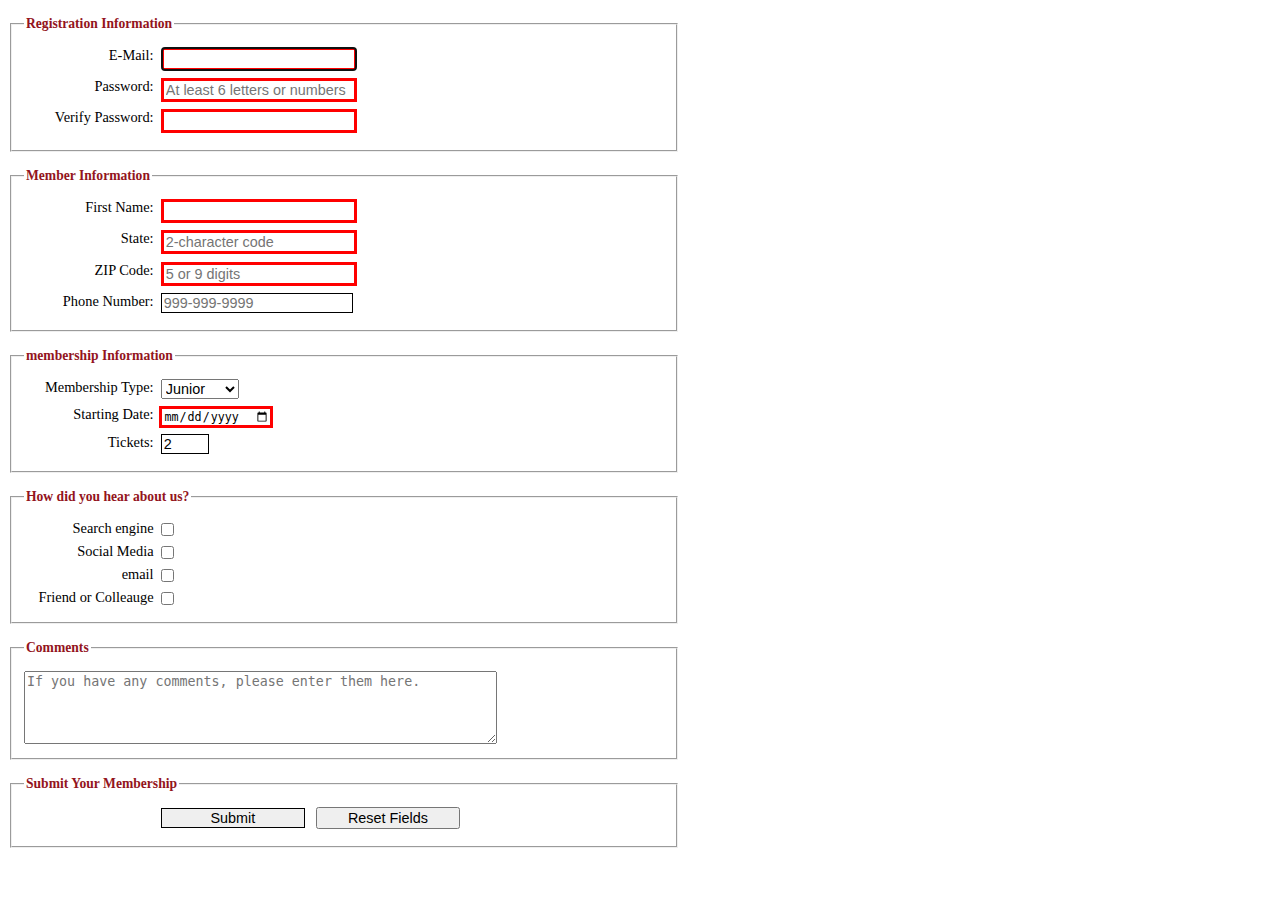
<file: form.html>
<!DOCTYPE html>
<html lang="en">
<head>
    <meta charset="UTF-8">
    <meta name="viewport" content="width=device-width, initial-scale=1.0">
    <title>Document</title>
    <link rel="stylesheet" href="styles/form.css">
</head>
<body>
    <form action="register_account.html" method="post" id="registration_form">
        <fieldset>
            <legend>Registration Information</legend>
            <label for="email">E-Mail:</label>
            <input type="email" name="email" id="email"
                autofocus required autocomplete="on"><br>
            <label for="password">Password:</label>
            <input type="password" name="password" id="password" required
                placeholder="At least 6 letters or numbers" 
                pattern="[a-zA-Z0-9]{6,}"
                title="Must be at least 6 alphanumeric characters">
            <br>
            <label for="verify">Verify Password:</label>
            <input type="password" name="verify" id="verify" required><br>
     </fieldset>
     <fieldset>
        <legend>Member Information</legend>
        <label for="first_name">First Name:</label>
        <input type="text" name="first_name" id="first_name"
            required autocomplete="on"><br>        
        <label for="state">State:</label>
        <input type="text" name="state" id="state" required 
            maxlength="2" 
            placeholder="2-character code"
            autocomplete="on"><br>
        <label for="zip">ZIP Code:</label>
        <input type="text" name="zip" id="zip" required
            placeholder="5 or 9 digits" 
            pattern="^\d{5}(-\d{4})?$"
            title="Either 5 or 9 digits"
            autocomplete="on"><br>
        <label for="phone">Phone Number:</label>
        <input type="tel" name="phone" id="phone"
            placeholder="999-999-9999" 
            pattern="\d{3}[\-]\d{3}[\-]\d{4}" 
            title="Must be 999-999-999 format"
            autocomplete="on"><br>
    </fieldset>
    <fieldset>
        <legend>membership Information</legend>
        <label for="membershiptype">Membership Type:</label>
        <select id="membershiptype">
        <option value="Junior">Junior</option>
        <option value="Regular">Regular"</option>
        <option value="Charter">Charter"</option>
    </select><br>
    <label for="date">Starting Date:</label>
    <input type="date" id="date" required><br>
    <label for="Tickets">Tickets:</label>
    <input type="number" id="Tickets"
           min="1" max="4" 
           value="2">
    </fieldset>
    <fieldset>
    <legend>How did you hear about us?</legend>
    <input type="checkbox" name="option1" id="option1"
           value="Search engine">
    <label for="option1">Search engine</label><br>
    <input type="checkbox" name="option2" id="option2"
           value="Social Media">
    <label for="option2">Social Media</label><br>
    <input type="checkbox" name="option3" id="option3"
           value="email">
    <label for="option3">email</label><br>
    <input type="checkbox" name="option4" id="option4"
           value="Friend or Colleauge">
    <label for="option4">Friend or Colleauge</label><br>
</fieldset>
    <fieldset>
        <legend>Comments</legend>
        <textarea id="comments"
    placeholder="If you have any comments, please enter them here.">
</textarea>
    </fieldset>
    <fieldset id="buttons">
        <legend>Submit Your Membership</legend>
        <label>&nbsp;</label>
        <input type="submit" id="submit" value="Submit">
        <input type="reset" id="reset" value="Reset Fields"><br>
    </fieldset>
    </form>
</body>
</html>
</file>
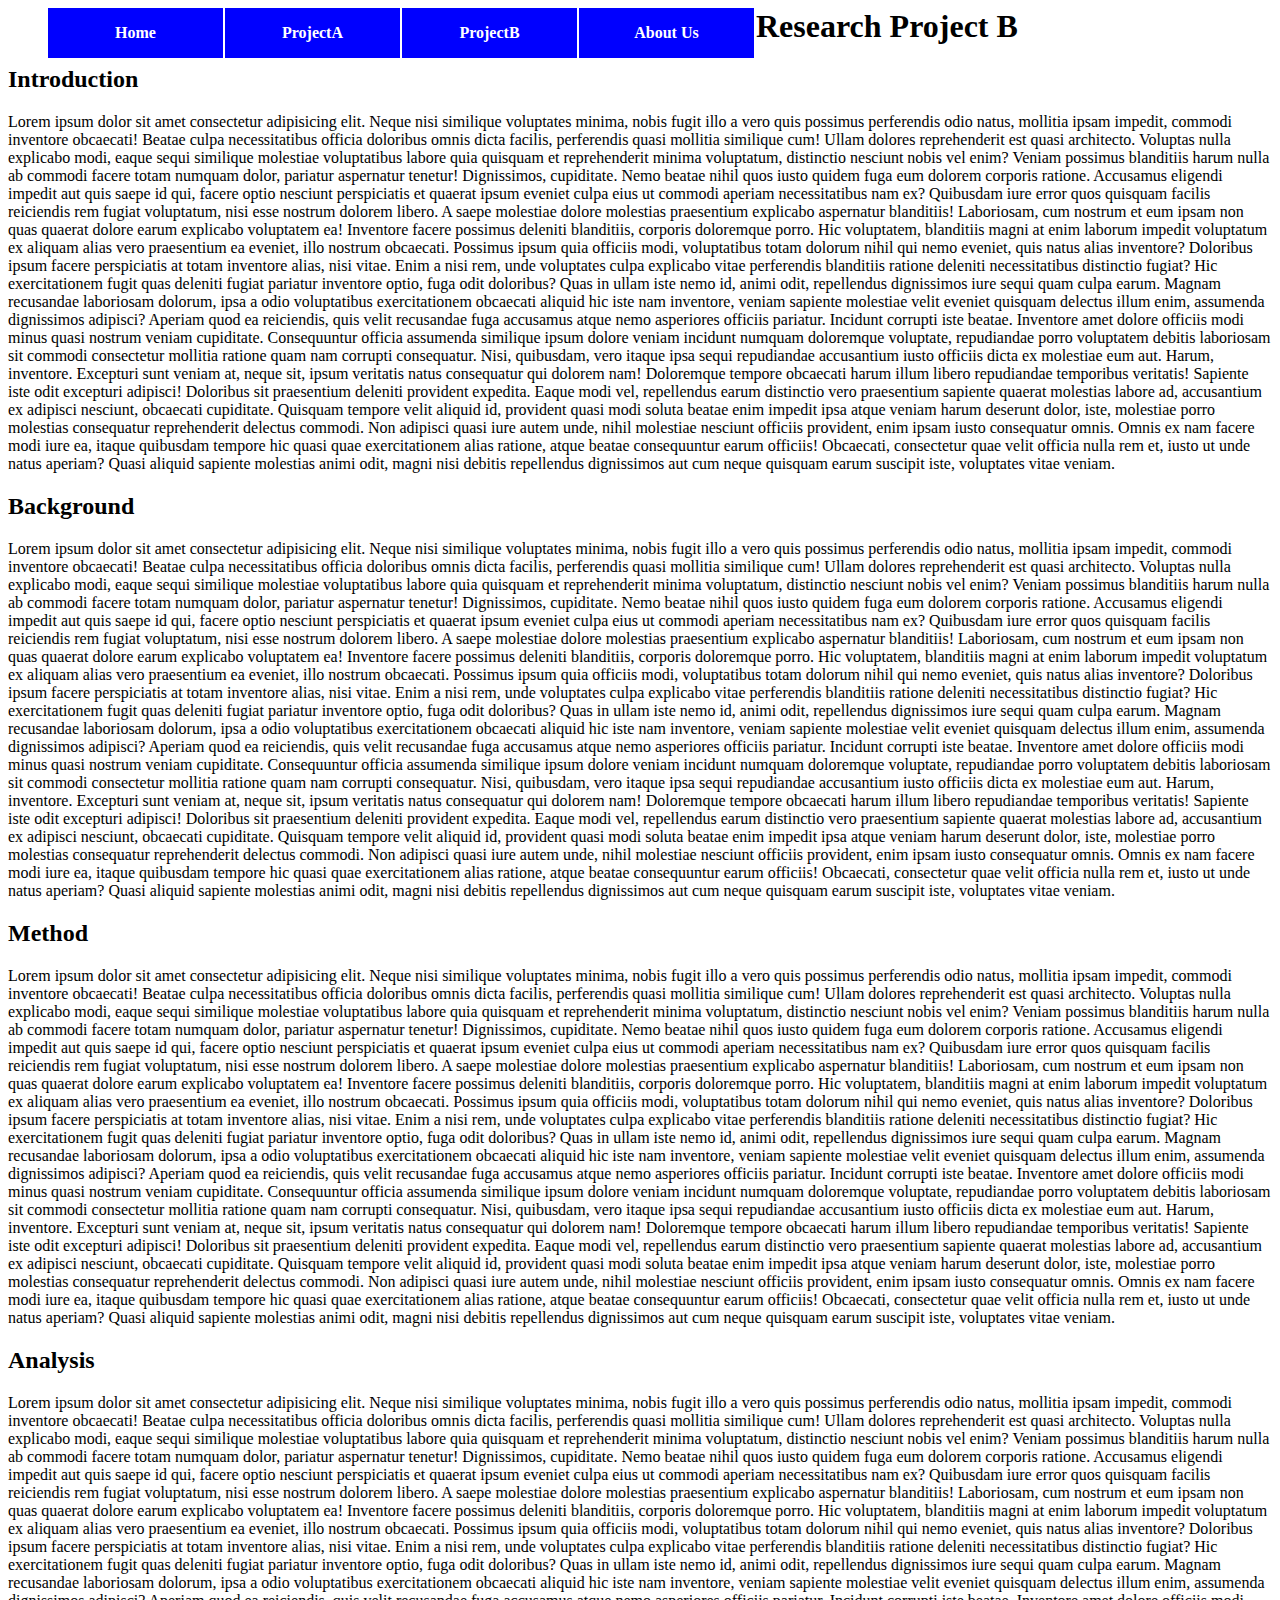
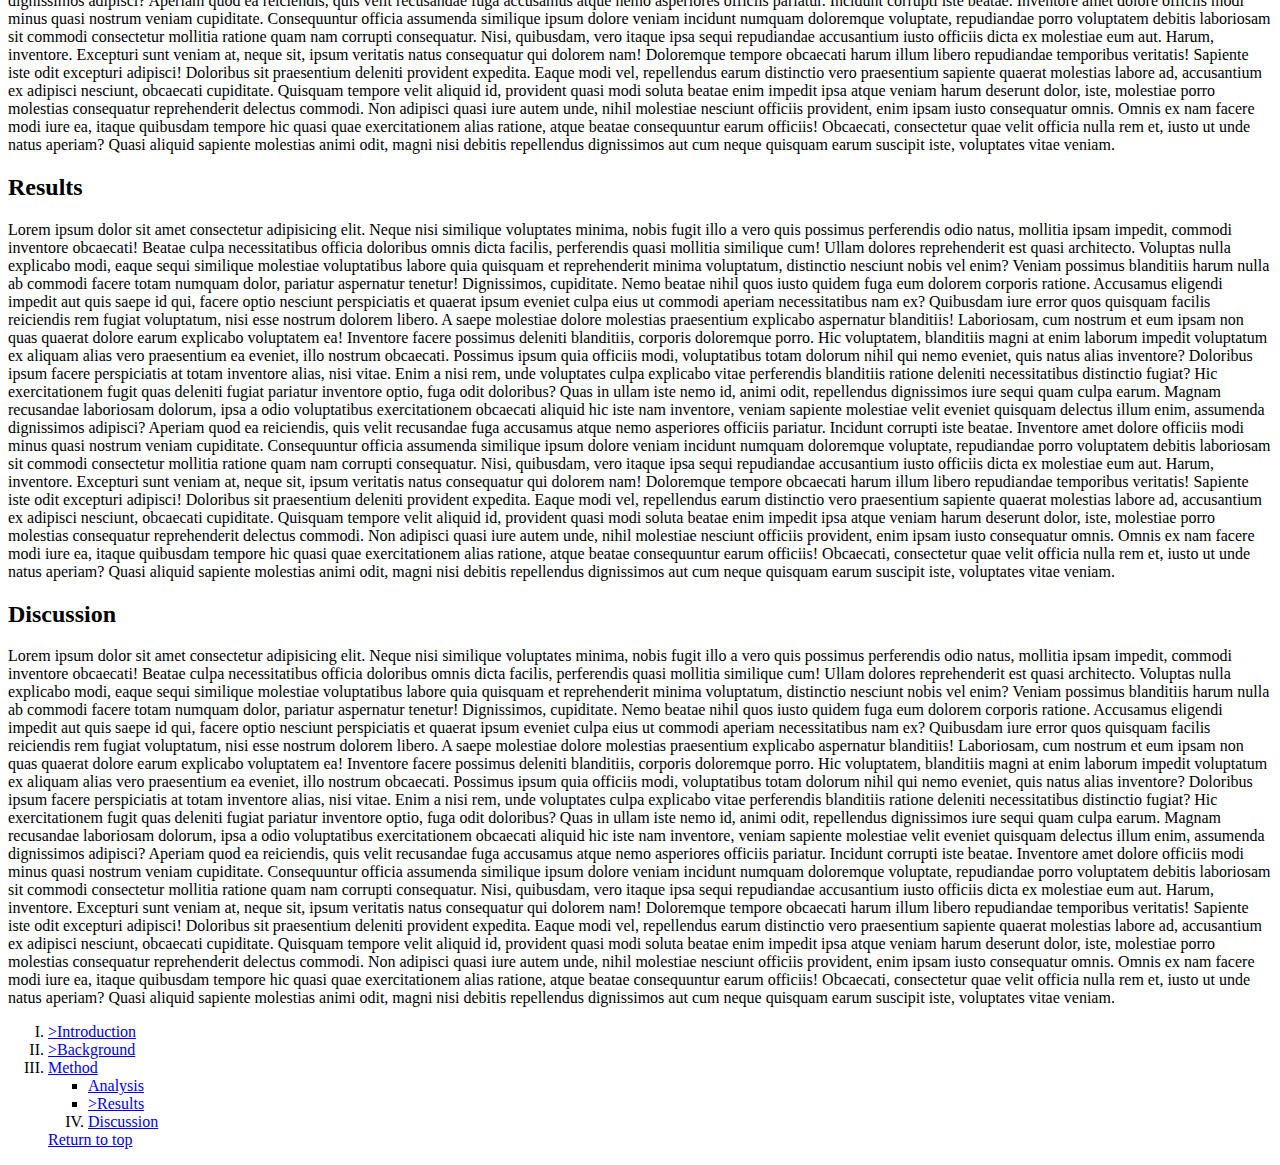
<file: menu.html>
<head>
<!DOCTYPE html>
<link rel="stylesheet" href="styles/menu.css">
<nav id="nav_menu">
    <ul>
        <li><a href="Bonetail2020.github.io">Home</a></li>
        <li><a href="#ProjectA">ProjectA</a></li>
        <li><a href="#ProjectB">ProjectB</a></li>
        <li><a href="#about">About Us</a></li>
    </ul>
</nav>
</head>
<article>
    <h1 >Research Project B</h1>
    <h2 id="Introduction">Introduction</h2>
    <p>Lorem ipsum dolor sit amet consectetur adipisicing elit. Neque nisi similique voluptates minima, nobis fugit illo a vero quis possimus perferendis odio natus, mollitia ipsam impedit, commodi inventore obcaecati! Beatae culpa necessitatibus officia doloribus omnis dicta facilis, perferendis quasi mollitia similique cum! Ullam dolores reprehenderit est quasi architecto. Voluptas nulla explicabo modi, eaque sequi similique molestiae voluptatibus labore quia quisquam et reprehenderit minima voluptatum, distinctio nesciunt nobis vel enim? Veniam possimus blanditiis harum nulla ab commodi facere totam numquam dolor, pariatur aspernatur tenetur! Dignissimos, cupiditate. Nemo beatae nihil quos iusto quidem fuga eum dolorem corporis ratione. Accusamus eligendi impedit aut quis saepe id qui, facere optio nesciunt perspiciatis et quaerat ipsum eveniet culpa eius ut commodi aperiam necessitatibus nam ex? Quibusdam iure error quos quisquam facilis reiciendis rem fugiat voluptatum, nisi esse nostrum dolorem libero. A saepe molestiae dolore molestias praesentium explicabo aspernatur blanditiis! Laboriosam, cum nostrum et eum ipsam non quas quaerat dolore earum explicabo voluptatem ea! Inventore facere possimus deleniti blanditiis, corporis doloremque porro. Hic voluptatem, blanditiis magni at enim laborum impedit voluptatum ex aliquam alias vero praesentium ea eveniet, illo nostrum obcaecati. Possimus ipsum quia officiis modi, voluptatibus totam dolorum nihil qui nemo eveniet, quis natus alias inventore? Doloribus ipsum facere perspiciatis at totam inventore alias, nisi vitae. Enim a nisi rem, unde voluptates culpa explicabo vitae perferendis blanditiis ratione deleniti necessitatibus distinctio fugiat? Hic exercitationem fugit quas deleniti fugiat pariatur inventore optio, fuga odit doloribus? Quas in ullam iste nemo id, animi odit, repellendus dignissimos iure sequi quam culpa earum. Magnam recusandae laboriosam dolorum, ipsa a odio voluptatibus exercitationem obcaecati aliquid hic iste nam inventore, veniam sapiente molestiae velit eveniet quisquam delectus illum enim, assumenda dignissimos adipisci? Aperiam quod ea reiciendis, quis velit recusandae fuga accusamus atque nemo asperiores officiis pariatur. Incidunt corrupti iste beatae. Inventore amet dolore officiis modi minus quasi nostrum veniam cupiditate. Consequuntur officia assumenda similique ipsum dolore veniam incidunt numquam doloremque voluptate, repudiandae porro voluptatem debitis laboriosam sit commodi consectetur mollitia ratione quam nam corrupti consequatur. Nisi, quibusdam, vero itaque ipsa sequi repudiandae accusantium iusto officiis dicta ex molestiae eum aut. Harum, inventore. Excepturi sunt veniam at, neque sit, ipsum veritatis natus consequatur qui dolorem nam! Doloremque tempore obcaecati harum illum libero repudiandae temporibus veritatis! Sapiente iste odit excepturi adipisci! Doloribus sit praesentium deleniti provident expedita. Eaque modi vel, repellendus earum distinctio vero praesentium sapiente quaerat molestias labore ad, accusantium ex adipisci nesciunt, obcaecati cupiditate. Quisquam tempore velit aliquid id, provident quasi modi soluta beatae enim impedit ipsa atque veniam harum deserunt dolor, iste, molestiae porro molestias consequatur reprehenderit delectus commodi. Non adipisci quasi iure autem unde, nihil molestiae nesciunt officiis provident, enim ipsam iusto consequatur omnis. Omnis ex nam facere modi iure ea, itaque quibusdam tempore hic quasi quae exercitationem alias ratione, atque beatae consequuntur earum officiis! Obcaecati, consectetur quae velit officia nulla rem et, iusto ut unde natus aperiam? Quasi aliquid sapiente molestias animi odit, magni nisi debitis repellendus dignissimos aut cum neque quisquam earum suscipit iste, voluptates vitae veniam.</p>
    <h2 id="Background">Background</h2>
     <p>Lorem ipsum dolor sit amet consectetur adipisicing elit. Neque nisi similique voluptates minima, nobis fugit illo a vero quis possimus perferendis odio natus, mollitia ipsam impedit, commodi inventore obcaecati! Beatae culpa necessitatibus officia doloribus omnis dicta facilis, perferendis quasi mollitia similique cum! Ullam dolores reprehenderit est quasi architecto. Voluptas nulla explicabo modi, eaque sequi similique molestiae voluptatibus labore quia quisquam et reprehenderit minima voluptatum, distinctio nesciunt nobis vel enim? Veniam possimus blanditiis harum nulla ab commodi facere totam numquam dolor, pariatur aspernatur tenetur! Dignissimos, cupiditate. Nemo beatae nihil quos iusto quidem fuga eum dolorem corporis ratione. Accusamus eligendi impedit aut quis saepe id qui, facere optio nesciunt perspiciatis et quaerat ipsum eveniet culpa eius ut commodi aperiam necessitatibus nam ex? Quibusdam iure error quos quisquam facilis reiciendis rem fugiat voluptatum, nisi esse nostrum dolorem libero. A saepe molestiae dolore molestias praesentium explicabo aspernatur blanditiis! Laboriosam, cum nostrum et eum ipsam non quas quaerat dolore earum explicabo voluptatem ea! Inventore facere possimus deleniti blanditiis, corporis doloremque porro. Hic voluptatem, blanditiis magni at enim laborum impedit voluptatum ex aliquam alias vero praesentium ea eveniet, illo nostrum obcaecati. Possimus ipsum quia officiis modi, voluptatibus totam dolorum nihil qui nemo eveniet, quis natus alias inventore? Doloribus ipsum facere perspiciatis at totam inventore alias, nisi vitae. Enim a nisi rem, unde voluptates culpa explicabo vitae perferendis blanditiis ratione deleniti necessitatibus distinctio fugiat? Hic exercitationem fugit quas deleniti fugiat pariatur inventore optio, fuga odit doloribus? Quas in ullam iste nemo id, animi odit, repellendus dignissimos iure sequi quam culpa earum. Magnam recusandae laboriosam dolorum, ipsa a odio voluptatibus exercitationem obcaecati aliquid hic iste nam inventore, veniam sapiente molestiae velit eveniet quisquam delectus illum enim, assumenda dignissimos adipisci? Aperiam quod ea reiciendis, quis velit recusandae fuga accusamus atque nemo asperiores officiis pariatur. Incidunt corrupti iste beatae. Inventore amet dolore officiis modi minus quasi nostrum veniam cupiditate. Consequuntur officia assumenda similique ipsum dolore veniam incidunt numquam doloremque voluptate, repudiandae porro voluptatem debitis laboriosam sit commodi consectetur mollitia ratione quam nam corrupti consequatur. Nisi, quibusdam, vero itaque ipsa sequi repudiandae accusantium iusto officiis dicta ex molestiae eum aut. Harum, inventore. Excepturi sunt veniam at, neque sit, ipsum veritatis natus consequatur qui dolorem nam! Doloremque tempore obcaecati harum illum libero repudiandae temporibus veritatis! Sapiente iste odit excepturi adipisci! Doloribus sit praesentium deleniti provident expedita. Eaque modi vel, repellendus earum distinctio vero praesentium sapiente quaerat molestias labore ad, accusantium ex adipisci nesciunt, obcaecati cupiditate. Quisquam tempore velit aliquid id, provident quasi modi soluta beatae enim impedit ipsa atque veniam harum deserunt dolor, iste, molestiae porro molestias consequatur reprehenderit delectus commodi. Non adipisci quasi iure autem unde, nihil molestiae nesciunt officiis provident, enim ipsam iusto consequatur omnis. Omnis ex nam facere modi iure ea, itaque quibusdam tempore hic quasi quae exercitationem alias ratione, atque beatae consequuntur earum officiis! Obcaecati, consectetur quae velit officia nulla rem et, iusto ut unde natus aperiam? Quasi aliquid sapiente molestias animi odit, magni nisi debitis repellendus dignissimos aut cum neque quisquam earum suscipit iste, voluptates vitae veniam.</p>
    <h2 id="Method">Method </h2>
     <p>Lorem ipsum dolor sit amet consectetur adipisicing elit. Neque nisi similique voluptates minima, nobis fugit illo a vero quis possimus perferendis odio natus, mollitia ipsam impedit, commodi inventore obcaecati! Beatae culpa necessitatibus officia doloribus omnis dicta facilis, perferendis quasi mollitia similique cum! Ullam dolores reprehenderit est quasi architecto. Voluptas nulla explicabo modi, eaque sequi similique molestiae voluptatibus labore quia quisquam et reprehenderit minima voluptatum, distinctio nesciunt nobis vel enim? Veniam possimus blanditiis harum nulla ab commodi facere totam numquam dolor, pariatur aspernatur tenetur! Dignissimos, cupiditate. Nemo beatae nihil quos iusto quidem fuga eum dolorem corporis ratione. Accusamus eligendi impedit aut quis saepe id qui, facere optio nesciunt perspiciatis et quaerat ipsum eveniet culpa eius ut commodi aperiam necessitatibus nam ex? Quibusdam iure error quos quisquam facilis reiciendis rem fugiat voluptatum, nisi esse nostrum dolorem libero. A saepe molestiae dolore molestias praesentium explicabo aspernatur blanditiis! Laboriosam, cum nostrum et eum ipsam non quas quaerat dolore earum explicabo voluptatem ea! Inventore facere possimus deleniti blanditiis, corporis doloremque porro. Hic voluptatem, blanditiis magni at enim laborum impedit voluptatum ex aliquam alias vero praesentium ea eveniet, illo nostrum obcaecati. Possimus ipsum quia officiis modi, voluptatibus totam dolorum nihil qui nemo eveniet, quis natus alias inventore? Doloribus ipsum facere perspiciatis at totam inventore alias, nisi vitae. Enim a nisi rem, unde voluptates culpa explicabo vitae perferendis blanditiis ratione deleniti necessitatibus distinctio fugiat? Hic exercitationem fugit quas deleniti fugiat pariatur inventore optio, fuga odit doloribus? Quas in ullam iste nemo id, animi odit, repellendus dignissimos iure sequi quam culpa earum. Magnam recusandae laboriosam dolorum, ipsa a odio voluptatibus exercitationem obcaecati aliquid hic iste nam inventore, veniam sapiente molestiae velit eveniet quisquam delectus illum enim, assumenda dignissimos adipisci? Aperiam quod ea reiciendis, quis velit recusandae fuga accusamus atque nemo asperiores officiis pariatur. Incidunt corrupti iste beatae. Inventore amet dolore officiis modi minus quasi nostrum veniam cupiditate. Consequuntur officia assumenda similique ipsum dolore veniam incidunt numquam doloremque voluptate, repudiandae porro voluptatem debitis laboriosam sit commodi consectetur mollitia ratione quam nam corrupti consequatur. Nisi, quibusdam, vero itaque ipsa sequi repudiandae accusantium iusto officiis dicta ex molestiae eum aut. Harum, inventore. Excepturi sunt veniam at, neque sit, ipsum veritatis natus consequatur qui dolorem nam! Doloremque tempore obcaecati harum illum libero repudiandae temporibus veritatis! Sapiente iste odit excepturi adipisci! Doloribus sit praesentium deleniti provident expedita. Eaque modi vel, repellendus earum distinctio vero praesentium sapiente quaerat molestias labore ad, accusantium ex adipisci nesciunt, obcaecati cupiditate. Quisquam tempore velit aliquid id, provident quasi modi soluta beatae enim impedit ipsa atque veniam harum deserunt dolor, iste, molestiae porro molestias consequatur reprehenderit delectus commodi. Non adipisci quasi iure autem unde, nihil molestiae nesciunt officiis provident, enim ipsam iusto consequatur omnis. Omnis ex nam facere modi iure ea, itaque quibusdam tempore hic quasi quae exercitationem alias ratione, atque beatae consequuntur earum officiis! Obcaecati, consectetur quae velit officia nulla rem et, iusto ut unde natus aperiam? Quasi aliquid sapiente molestias animi odit, magni nisi debitis repellendus dignissimos aut cum neque quisquam earum suscipit iste, voluptates vitae veniam.</p>
    <h2 id="Analysis">Analysis</h2>
     <p>Lorem ipsum dolor sit amet consectetur adipisicing elit. Neque nisi similique voluptates minima, nobis fugit illo a vero quis possimus perferendis odio natus, mollitia ipsam impedit, commodi inventore obcaecati! Beatae culpa necessitatibus officia doloribus omnis dicta facilis, perferendis quasi mollitia similique cum! Ullam dolores reprehenderit est quasi architecto. Voluptas nulla explicabo modi, eaque sequi similique molestiae voluptatibus labore quia quisquam et reprehenderit minima voluptatum, distinctio nesciunt nobis vel enim? Veniam possimus blanditiis harum nulla ab commodi facere totam numquam dolor, pariatur aspernatur tenetur! Dignissimos, cupiditate. Nemo beatae nihil quos iusto quidem fuga eum dolorem corporis ratione. Accusamus eligendi impedit aut quis saepe id qui, facere optio nesciunt perspiciatis et quaerat ipsum eveniet culpa eius ut commodi aperiam necessitatibus nam ex? Quibusdam iure error quos quisquam facilis reiciendis rem fugiat voluptatum, nisi esse nostrum dolorem libero. A saepe molestiae dolore molestias praesentium explicabo aspernatur blanditiis! Laboriosam, cum nostrum et eum ipsam non quas quaerat dolore earum explicabo voluptatem ea! Inventore facere possimus deleniti blanditiis, corporis doloremque porro. Hic voluptatem, blanditiis magni at enim laborum impedit voluptatum ex aliquam alias vero praesentium ea eveniet, illo nostrum obcaecati. Possimus ipsum quia officiis modi, voluptatibus totam dolorum nihil qui nemo eveniet, quis natus alias inventore? Doloribus ipsum facere perspiciatis at totam inventore alias, nisi vitae. Enim a nisi rem, unde voluptates culpa explicabo vitae perferendis blanditiis ratione deleniti necessitatibus distinctio fugiat? Hic exercitationem fugit quas deleniti fugiat pariatur inventore optio, fuga odit doloribus? Quas in ullam iste nemo id, animi odit, repellendus dignissimos iure sequi quam culpa earum. Magnam recusandae laboriosam dolorum, ipsa a odio voluptatibus exercitationem obcaecati aliquid hic iste nam inventore, veniam sapiente molestiae velit eveniet quisquam delectus illum enim, assumenda dignissimos adipisci? Aperiam quod ea reiciendis, quis velit recusandae fuga accusamus atque nemo asperiores officiis pariatur. Incidunt corrupti iste beatae. Inventore amet dolore officiis modi minus quasi nostrum veniam cupiditate. Consequuntur officia assumenda similique ipsum dolore veniam incidunt numquam doloremque voluptate, repudiandae porro voluptatem debitis laboriosam sit commodi consectetur mollitia ratione quam nam corrupti consequatur. Nisi, quibusdam, vero itaque ipsa sequi repudiandae accusantium iusto officiis dicta ex molestiae eum aut. Harum, inventore. Excepturi sunt veniam at, neque sit, ipsum veritatis natus consequatur qui dolorem nam! Doloremque tempore obcaecati harum illum libero repudiandae temporibus veritatis! Sapiente iste odit excepturi adipisci! Doloribus sit praesentium deleniti provident expedita. Eaque modi vel, repellendus earum distinctio vero praesentium sapiente quaerat molestias labore ad, accusantium ex adipisci nesciunt, obcaecati cupiditate. Quisquam tempore velit aliquid id, provident quasi modi soluta beatae enim impedit ipsa atque veniam harum deserunt dolor, iste, molestiae porro molestias consequatur reprehenderit delectus commodi. Non adipisci quasi iure autem unde, nihil molestiae nesciunt officiis provident, enim ipsam iusto consequatur omnis. Omnis ex nam facere modi iure ea, itaque quibusdam tempore hic quasi quae exercitationem alias ratione, atque beatae consequuntur earum officiis! Obcaecati, consectetur quae velit officia nulla rem et, iusto ut unde natus aperiam? Quasi aliquid sapiente molestias animi odit, magni nisi debitis repellendus dignissimos aut cum neque quisquam earum suscipit iste, voluptates vitae veniam.</p>
    <h2 id="Results">Results</h2>
     <p>Lorem ipsum dolor sit amet consectetur adipisicing elit. Neque nisi similique voluptates minima, nobis fugit illo a vero quis possimus perferendis odio natus, mollitia ipsam impedit, commodi inventore obcaecati! Beatae culpa necessitatibus officia doloribus omnis dicta facilis, perferendis quasi mollitia similique cum! Ullam dolores reprehenderit est quasi architecto. Voluptas nulla explicabo modi, eaque sequi similique molestiae voluptatibus labore quia quisquam et reprehenderit minima voluptatum, distinctio nesciunt nobis vel enim? Veniam possimus blanditiis harum nulla ab commodi facere totam numquam dolor, pariatur aspernatur tenetur! Dignissimos, cupiditate. Nemo beatae nihil quos iusto quidem fuga eum dolorem corporis ratione. Accusamus eligendi impedit aut quis saepe id qui, facere optio nesciunt perspiciatis et quaerat ipsum eveniet culpa eius ut commodi aperiam necessitatibus nam ex? Quibusdam iure error quos quisquam facilis reiciendis rem fugiat voluptatum, nisi esse nostrum dolorem libero. A saepe molestiae dolore molestias praesentium explicabo aspernatur blanditiis! Laboriosam, cum nostrum et eum ipsam non quas quaerat dolore earum explicabo voluptatem ea! Inventore facere possimus deleniti blanditiis, corporis doloremque porro. Hic voluptatem, blanditiis magni at enim laborum impedit voluptatum ex aliquam alias vero praesentium ea eveniet, illo nostrum obcaecati. Possimus ipsum quia officiis modi, voluptatibus totam dolorum nihil qui nemo eveniet, quis natus alias inventore? Doloribus ipsum facere perspiciatis at totam inventore alias, nisi vitae. Enim a nisi rem, unde voluptates culpa explicabo vitae perferendis blanditiis ratione deleniti necessitatibus distinctio fugiat? Hic exercitationem fugit quas deleniti fugiat pariatur inventore optio, fuga odit doloribus? Quas in ullam iste nemo id, animi odit, repellendus dignissimos iure sequi quam culpa earum. Magnam recusandae laboriosam dolorum, ipsa a odio voluptatibus exercitationem obcaecati aliquid hic iste nam inventore, veniam sapiente molestiae velit eveniet quisquam delectus illum enim, assumenda dignissimos adipisci? Aperiam quod ea reiciendis, quis velit recusandae fuga accusamus atque nemo asperiores officiis pariatur. Incidunt corrupti iste beatae. Inventore amet dolore officiis modi minus quasi nostrum veniam cupiditate. Consequuntur officia assumenda similique ipsum dolore veniam incidunt numquam doloremque voluptate, repudiandae porro voluptatem debitis laboriosam sit commodi consectetur mollitia ratione quam nam corrupti consequatur. Nisi, quibusdam, vero itaque ipsa sequi repudiandae accusantium iusto officiis dicta ex molestiae eum aut. Harum, inventore. Excepturi sunt veniam at, neque sit, ipsum veritatis natus consequatur qui dolorem nam! Doloremque tempore obcaecati harum illum libero repudiandae temporibus veritatis! Sapiente iste odit excepturi adipisci! Doloribus sit praesentium deleniti provident expedita. Eaque modi vel, repellendus earum distinctio vero praesentium sapiente quaerat molestias labore ad, accusantium ex adipisci nesciunt, obcaecati cupiditate. Quisquam tempore velit aliquid id, provident quasi modi soluta beatae enim impedit ipsa atque veniam harum deserunt dolor, iste, molestiae porro molestias consequatur reprehenderit delectus commodi. Non adipisci quasi iure autem unde, nihil molestiae nesciunt officiis provident, enim ipsam iusto consequatur omnis. Omnis ex nam facere modi iure ea, itaque quibusdam tempore hic quasi quae exercitationem alias ratione, atque beatae consequuntur earum officiis! Obcaecati, consectetur quae velit officia nulla rem et, iusto ut unde natus aperiam? Quasi aliquid sapiente molestias animi odit, magni nisi debitis repellendus dignissimos aut cum neque quisquam earum suscipit iste, voluptates vitae veniam.</p>
    <h2 id="Discussion">Discussion</h2>
     <p>Lorem ipsum dolor sit amet consectetur adipisicing elit. Neque nisi similique voluptates minima, nobis fugit illo a vero quis possimus perferendis odio natus, mollitia ipsam impedit, commodi inventore obcaecati! Beatae culpa necessitatibus officia doloribus omnis dicta facilis, perferendis quasi mollitia similique cum! Ullam dolores reprehenderit est quasi architecto. Voluptas nulla explicabo modi, eaque sequi similique molestiae voluptatibus labore quia quisquam et reprehenderit minima voluptatum, distinctio nesciunt nobis vel enim? Veniam possimus blanditiis harum nulla ab commodi facere totam numquam dolor, pariatur aspernatur tenetur! Dignissimos, cupiditate. Nemo beatae nihil quos iusto quidem fuga eum dolorem corporis ratione. Accusamus eligendi impedit aut quis saepe id qui, facere optio nesciunt perspiciatis et quaerat ipsum eveniet culpa eius ut commodi aperiam necessitatibus nam ex? Quibusdam iure error quos quisquam facilis reiciendis rem fugiat voluptatum, nisi esse nostrum dolorem libero. A saepe molestiae dolore molestias praesentium explicabo aspernatur blanditiis! Laboriosam, cum nostrum et eum ipsam non quas quaerat dolore earum explicabo voluptatem ea! Inventore facere possimus deleniti blanditiis, corporis doloremque porro. Hic voluptatem, blanditiis magni at enim laborum impedit voluptatum ex aliquam alias vero praesentium ea eveniet, illo nostrum obcaecati. Possimus ipsum quia officiis modi, voluptatibus totam dolorum nihil qui nemo eveniet, quis natus alias inventore? Doloribus ipsum facere perspiciatis at totam inventore alias, nisi vitae. Enim a nisi rem, unde voluptates culpa explicabo vitae perferendis blanditiis ratione deleniti necessitatibus distinctio fugiat? Hic exercitationem fugit quas deleniti fugiat pariatur inventore optio, fuga odit doloribus? Quas in ullam iste nemo id, animi odit, repellendus dignissimos iure sequi quam culpa earum. Magnam recusandae laboriosam dolorum, ipsa a odio voluptatibus exercitationem obcaecati aliquid hic iste nam inventore, veniam sapiente molestiae velit eveniet quisquam delectus illum enim, assumenda dignissimos adipisci? Aperiam quod ea reiciendis, quis velit recusandae fuga accusamus atque nemo asperiores officiis pariatur. Incidunt corrupti iste beatae. Inventore amet dolore officiis modi minus quasi nostrum veniam cupiditate. Consequuntur officia assumenda similique ipsum dolore veniam incidunt numquam doloremque voluptate, repudiandae porro voluptatem debitis laboriosam sit commodi consectetur mollitia ratione quam nam corrupti consequatur. Nisi, quibusdam, vero itaque ipsa sequi repudiandae accusantium iusto officiis dicta ex molestiae eum aut. Harum, inventore. Excepturi sunt veniam at, neque sit, ipsum veritatis natus consequatur qui dolorem nam! Doloremque tempore obcaecati harum illum libero repudiandae temporibus veritatis! Sapiente iste odit excepturi adipisci! Doloribus sit praesentium deleniti provident expedita. Eaque modi vel, repellendus earum distinctio vero praesentium sapiente quaerat molestias labore ad, accusantium ex adipisci nesciunt, obcaecati cupiditate. Quisquam tempore velit aliquid id, provident quasi modi soluta beatae enim impedit ipsa atque veniam harum deserunt dolor, iste, molestiae porro molestias consequatur reprehenderit delectus commodi. Non adipisci quasi iure autem unde, nihil molestiae nesciunt officiis provident, enim ipsam iusto consequatur omnis. Omnis ex nam facere modi iure ea, itaque quibusdam tempore hic quasi quae exercitationem alias ratione, atque beatae consequuntur earum officiis! Obcaecati, consectetur quae velit officia nulla rem et, iusto ut unde natus aperiam? Quasi aliquid sapiente molestias animi odit, magni nisi debitis repellendus dignissimos aut cum neque quisquam earum suscipit iste, voluptates vitae veniam.</p>
</article>
<aside>
<ol>
    <li><a href="#Introduction">>Introduction</a></li>
    <li><a href="#Background">>Background</a></li>
    <li><a href="#Method">Method</a></li>

    <ul>
        <li><a href="#Analysis">Analysis</a></li>
    <li><a href="#Results">>Results</a></li>

    </ul>
    <ol start="4">
    <li><a href="#Discussion">Discussion</a></li>
</ol>
<a href="#">Return to top</a>
</aside>
</file>
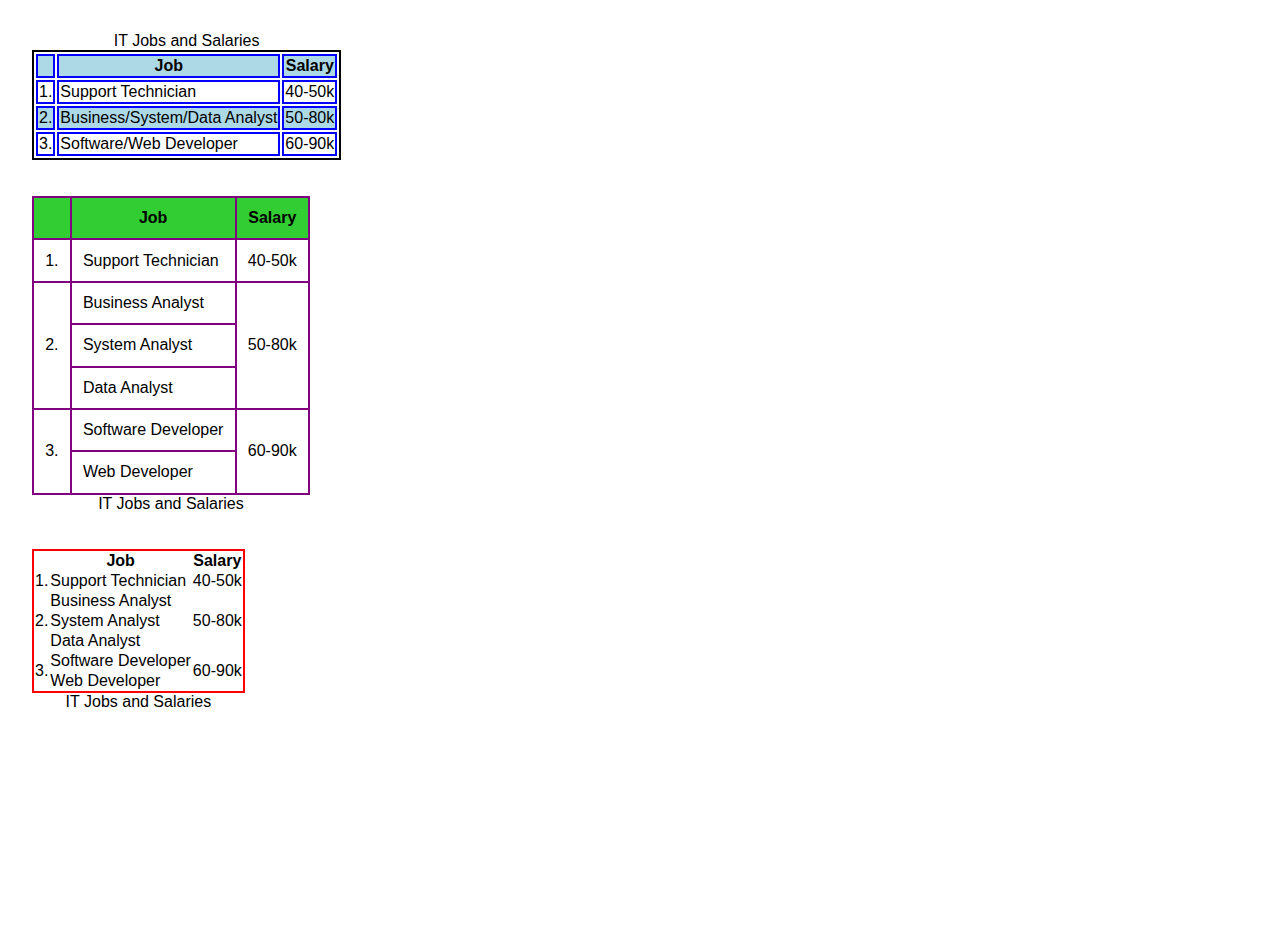
<file: table.html>
<!DOCTYPE html>
<html lang="en">
<head>
    <meta charset="UTF-8">
    <meta name="viewport" content="width=device-width, initial-scale=1.0">
    <title>Document</title>
    <link rel="stylesheet" href="styles/table.css">
</head>
<body>
    <table class="first">        
        <caption>IT Jobs and Salaries</caption>
        <tr>
            <th></th>
            <th>Job</th>
            <th>Salary</th>
        </tr>
        <tr>
            <td>1.</td>
            <td>Support Technician</td>
            <td>40-50k</td>
        </tr>
        <tr>
            <td>2.</td>
            <td>Business/System/Data Analyst</td>
            <td>50-80k</td>
        </tr>    
        <tr>
            <td>3.</td>
            <td>Software/Web Developer</td>
            <td>60-90k</td>
        </tr>        
       </table>
       <br><br>
<table class="second">        
        <caption>IT Jobs and Salaries</caption>
        </tr>   
        <tr>
            <th></th>
            <th>Job</th>
            <th>Salary</th>
        </tr>
        <tr>
            <td>1.</td>
            <td>Support Technician</td>
            <td>40-50k</td>
        </tr>
        <tr>
            <td rowspan="3">2.</td>
            <td>Business Analyst</td>            
            <td rowspan="3">50-80k</td>
        </tr>    
        <tr>
            <td>System Analyst</td>  
        </tr>  
        <tr>
            <td>Data Analyst</td>  
        </tr> 
        <tr>
            <td rowspan="2">3.</td>
            <td>Software Developer</td>
            <td rowspan="2">60-90k</td>
        </tr>        
        <tr>
            <td>Web Developer</td>  
        </tr> 
    </table>
    <br><br>
    <table class="third">        
        <caption>IT Jobs and Salaries</caption>
        </tr>   
        <tr>
            <th></th>
            <th>Job</th>
            <th>Salary</th>
        </tr>
        <tr>
            <td>1.</td>
            <td>Support Technician</td>
            <td>40-50k</td>
        </tr>
        <tr>
            <td rowspan="3">2.</td>
            <td>Business Analyst</td>            
            <td rowspan="3">50-80k</td>
        </tr>    
        <tr>
            <td>System Analyst</td>  
        </tr>  
        <tr>
            <td>Data Analyst</td>  
        </tr> 
        <tr>
            <td rowspan="2">3.</td>
            <td>Software Developer</td>
            <td rowspan="2">60-90k</td>
        </tr>        
        <tr>
            <td>Web Developer</td>  
        </tr> 
    </table>
    <br><br>
</body>
</html>
</file>
<file: styles/main2.css>
body {
    font-family: Arial, Helvetica, sans-serif;
    font-size: 100%;
    margin-left: 10px;
    width: 1000px;
    background-color: white;
    margin-top: 15px;
    margin-bottom: 15px;
    padding-top:  15px;
    padding-bottom:  15px;
    right: 1.5em;
    left: 1.5em;
    border: 1px solid black ;
    border-radius: 25px;
    box-shadow: 5px 5px 0 0;
}
a:focus, a:hover{
    font-style: italic;
    color: orangered;
}
header h1 {
    font-size: 175%;
    color: maroon;
    text-indent: 30px;
}
header h2{
    font-size: 130%;
    color: #800000;
    text-indent: 30px;
}
header img{
    float: left;
}
.shadow {
    text-shadow: 2px 2px 2px rgb(128,0, 0);

}
main{
    clear: left;
    margin-top: 1.5em;
    margin-right: 2em;
    margin-left: 2em;
    margin-bottom: 1.5em;
    border: 5px dashed  blue;
    border-radius: 20px;
    box-shadow: 3px 3px 4px 4px red;
    padding:0.5em;
}
main h3{
    margin-top: 3em;
    font-size: 105%;
    margin-right: 2em;
    margin-left: 2em;
    margin-bottom: 1.5em;
    border: 5px double  blue;
    border-radius: 20px;
    box-shadow: 3px 3px 4px 4px red;
    padding: 1em;
}
#list {
    line-height: 1.5em;
}
footer p.copyright{
    text-align: center;
    font-size: 80%;
}
html {
    background-image: linear-gradient(to bottom, white 0%, #facd8a 100%);
}
div {
    margin-top: 1.5em;
    margin-right: 2em;
    margin-bottom: 0em;
    margin-left: 2em;
    border: 5px dotted blue;
    border-radius: 20px;
    box-shadow: 3px 3px 4px 4px red;
    padding: 1em;
}
</file>
<file: styles/menu.css>
#nav_menu ul { list-style-type: none; }
#nav_menu ul li { float: left; }
#nav_menu ul li a {
    text-align: center;
    display: block;
    width: 175px;
    padding: 1em 0;     
    text-decoration: none;
    background-color: blue;
    color: white;
    font-weight: bold;
    border-right: 2px solid white; }
#nav_menu ul li a.lastitem { border-right: none; }	
#nav_menu ul li a.current { color: yellow; }

ol{list-style-type: upper-roman;}
aside ul{list-style-type: square;
}
</file>
<file: styles/exam.css>
#nav_menu ul {
    list-style-type : none;
    }
    #nav_menu ul li {
    float : left;
    }
    #nav_menu ul li a {
    text-align : center;
    display : block;
    width : 175px;
    padding : 1em 0;
    text-decoration : none;
    background-color : blue;
    color : white;
    font-weight : bold;
    border-right : 2px solid white;
    }
    #nav_menu ul li a.lastitem {
    border-right : none;
    }
    #nav_menu ul li a.current {
    color : yellow;
    }
  
    article h2 {
    color : blue;
    }
    ol {
    list-style-type : upper-roman;
    }
    aside ul {
    list-style-type : square;
    }
    p::first-letter {
    font-weight : bold;
    font : italic;
    }
    aside {
    width : 20%;
    float : right;
    background-color : lightblue;
    padding-left : 10px;
    }
    body {
     

        width: 95%;
        background-color: white;
        margin-top: 15px;
        margin: 15px auto;
        padding-bottom:  15px;
        padding-right: 1.5em;
        padding-left: 1.5em;
        border: 1px solid black ;
        border-radius: 25px;
        box-shadow: 5px 5px 0 0; 
    
    }
    article {
    width : 75%;
    column-span : all;
    column-rule : 2px dotted blue;
    column-count : 3;
 
    }
    html {
    background-color : lightblue;
    }
    hr {
    color : lightblue;
    }

    image{
        text-align: TOP;
    }
</file>
<file: styles/form.css>
fieldset {
    width: 40em;
    margin-top: 1em;
    margin-bottom: 1em;
    padding-top: .5em;
}
legend {
    color: #931420;
    font-weight: bold;
    font-size: 85%;
    margin-bottom: .5em;
}
label, input, select {
    font-size: 90%;
}
label {
    float: left;
    width: 9em;
    text-align: right;
}
input, select {
    margin-left: .5em;
    margin-bottom: .5em;
}
input:required {
    border: 3px solid red;
}
input:valid {
    border: 1px solid black;
}
input:invalid {
    box-shadow: none;
}
br {
    clear: both;
}
textarea {
    height: 5em;
    width: 35em;
}
#buttons input {
    width: 10em;
}
</file>
<file: styles/table.css>
html, body {
    margin: 1em;
    height: 100%;
    font-size: 100%;
    }
    * {
    font-family: Verdana, Arial, Helvetica, sans-serif;
    }
    /*-----------------------------------------------------------*/
    table.first {
        border-collapse: separate;
        border: 2px solid black;    
    }
    table.first th, table.first td {
        border: 2px solid blue;
    }
    table.first tr:nth-child(odd) {
        background-color: lightblue;
    }
    /*-----------------------------------------------------------*/
    table.second {    
        border-collapse: collapse; 
        border: 2px solid purple;   
        caption-side: bottom;
    }
    table.second th {
        background-color: salmon;
    }
    table.second th, table.second td {
        padding: 0.7em;  
        vertical-align: middle;
        border: 2px solid purple;
    }
    table.second thead tr:first-child{     
        border-bottom: 2px solid purple;
    }
table.third {
    border-collapse: collapse; 
    border: 2px solid red;   
    caption-side: bottom;
}  
table.second th {
    background-color: limegreen;
}
</file>
